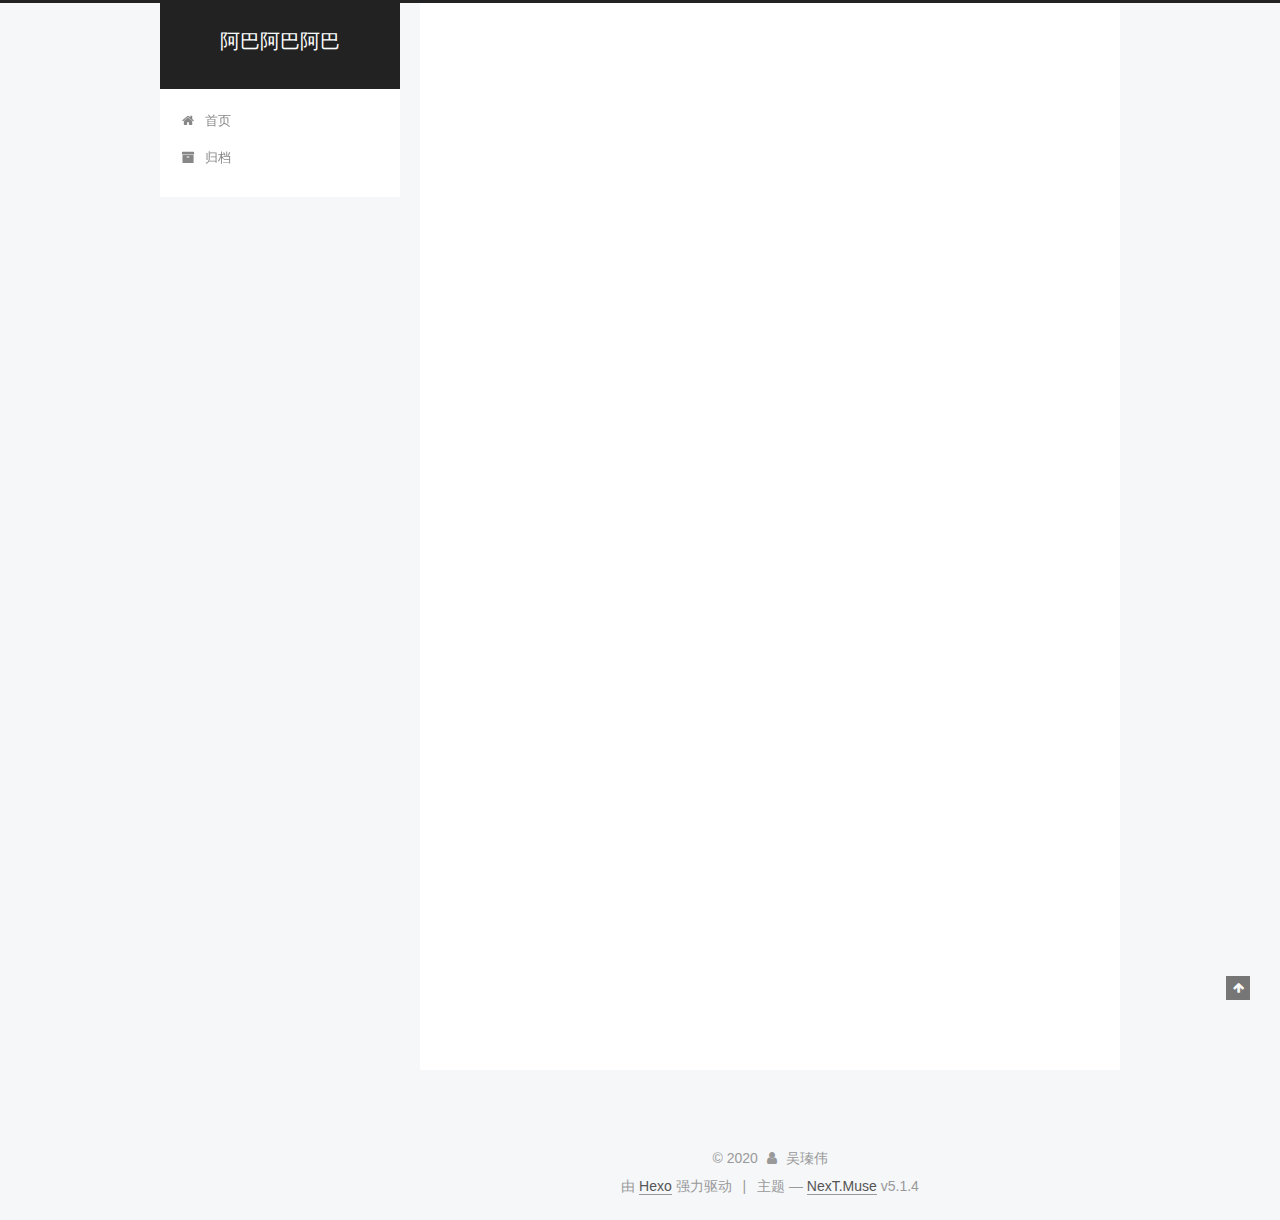
<file: index.html>
<!DOCTYPE html>



  


<html class="theme-next muse use-motion" lang="zh-Hans">
<head>
  <meta charset="UTF-8"/>
<meta http-equiv="X-UA-Compatible" content="IE=edge" />
<meta name="viewport" content="width=device-width, initial-scale=1, maximum-scale=1"/>
<meta name="theme-color" content="#222">









<meta http-equiv="Cache-Control" content="no-transform" />
<meta http-equiv="Cache-Control" content="no-siteapp" />
















  
  
  <link href="/lib/fancybox/source/jquery.fancybox.css?v=2.1.5" rel="stylesheet" type="text/css" />







<link href="/lib/font-awesome/css/font-awesome.min.css?v=4.6.2" rel="stylesheet" type="text/css" />

<link href="/css/main.css?v=5.1.4" rel="stylesheet" type="text/css" />


  <link rel="apple-touch-icon" sizes="180x180" href="/images/apple-touch-icon-next.png?v=5.1.4">


  <link rel="icon" type="image/png" sizes="32x32" href="/images/favicon-32x32-next.png?v=5.1.4">


  <link rel="icon" type="image/png" sizes="16x16" href="/images/favicon-16x16-next.png?v=5.1.4">


  <link rel="mask-icon" href="/images/logo.svg?v=5.1.4" color="#222">





  <meta name="keywords" content="Hexo, NexT" />










<meta property="og:type" content="website">
<meta property="og:title" content="阿巴阿巴阿巴">
<meta property="og:url" content="http://example.com/index.html">
<meta property="og:site_name" content="阿巴阿巴阿巴">
<meta property="og:locale">
<meta property="article:author" content="吴瑧伟">
<meta name="twitter:card" content="summary">



<script type="text/javascript" id="hexo.configurations">
  var NexT = window.NexT || {};
  var CONFIG = {
    root: '',
    scheme: 'Muse',
    version: '5.1.4',
    sidebar: {"position":"left","display":"post","offset":12,"b2t":false,"scrollpercent":false,"onmobile":false},
    fancybox: true,
    tabs: true,
    motion: {"enable":true,"async":false,"transition":{"post_block":"fadeIn","post_header":"slideDownIn","post_body":"slideDownIn","coll_header":"slideLeftIn","sidebar":"slideUpIn"}},
    duoshuo: {
      userId: '0',
      author: '博主'
    },
    algolia: {
      applicationID: '',
      apiKey: '',
      indexName: '',
      hits: {"per_page":10},
      labels: {"input_placeholder":"Search for Posts","hits_empty":"We didn't find any results for the search: ${query}","hits_stats":"${hits} results found in ${time} ms"}
    }
  };
</script>



  <link rel="canonical" href="http://example.com/"/>





  <title>阿巴阿巴阿巴</title>
  








<meta name="generator" content="Hexo 5.2.0"></head>

<body itemscope itemtype="http://schema.org/WebPage" lang="zh-Hans">

  
  
    
  

  <div class="container sidebar-position-left 
  page-home">
    <div class="headband"></div>

    <header id="header" class="header" itemscope itemtype="http://schema.org/WPHeader">
      <div class="header-inner"><div class="site-brand-wrapper">
  <div class="site-meta ">
    

    <div class="custom-logo-site-title">
      <a href="/"  class="brand" rel="start">
        <span class="logo-line-before"><i></i></span>
        <span class="site-title">阿巴阿巴阿巴</span>
        <span class="logo-line-after"><i></i></span>
      </a>
    </div>
      
        <p class="site-subtitle"></p>
      
  </div>

  <div class="site-nav-toggle">
    <button>
      <span class="btn-bar"></span>
      <span class="btn-bar"></span>
      <span class="btn-bar"></span>
    </button>
  </div>
</div>

<nav class="site-nav">
  

  
    <ul id="menu" class="menu">
      
        
        <li class="menu-item menu-item-home">
          <a href="/%20" rel="section">
            
              <i class="menu-item-icon fa fa-fw fa-home"></i> <br />
            
            首页
          </a>
        </li>
      
        
        <li class="menu-item menu-item-archives">
          <a href="/archives/%20" rel="section">
            
              <i class="menu-item-icon fa fa-fw fa-archive"></i> <br />
            
            归档
          </a>
        </li>
      

      
    </ul>
  

  
</nav>



 </div>
    </header>

    <main id="main" class="main">
      <div class="main-inner">
        <div class="content-wrap">
          <div id="content" class="content">
            
  <section id="posts" class="posts-expand">
    
      

  

  
  
  

  <article class="post post-type-normal" itemscope itemtype="http://schema.org/Article">
  
  
  
  <div class="post-block">
    <link itemprop="mainEntityOfPage" href="http://example.com/2020/11/05/hello-world/">

    <span hidden itemprop="author" itemscope itemtype="http://schema.org/Person">
      <meta itemprop="name" content="">
      <meta itemprop="description" content="">
      <meta itemprop="image" content="/images/avatar.gif">
    </span>

    <span hidden itemprop="publisher" itemscope itemtype="http://schema.org/Organization">
      <meta itemprop="name" content="阿巴阿巴阿巴">
    </span>

    
      <header class="post-header">

        
        
          <h1 class="post-title" itemprop="name headline">
                
                <a class="post-title-link" href="/2020/11/05/hello-world/" itemprop="url">Hello World</a></h1>
        

        <div class="post-meta">
          <span class="post-time">
            
              <span class="post-meta-item-icon">
                <i class="fa fa-calendar-o"></i>
              </span>
              
                <span class="post-meta-item-text">发表于</span>
              
              <time title="创建于" itemprop="dateCreated datePublished" datetime="2020-11-05T15:32:35+08:00">
                2020-11-05
              </time>
            

            

            
          </span>

          

          
            
          

          
          

          

          

          

        </div>
      </header>
    

    
    
    
    <div class="post-body" itemprop="articleBody">

      
      

      
        
          
            <p>Welcome to <a target="_blank" rel="noopener" href="https://hexo.io/">Hexo</a>! This is your very first post. Check <a target="_blank" rel="noopener" href="https://hexo.io/docs/">documentation</a> for more info. If you get any problems when using Hexo, you can find the answer in <a target="_blank" rel="noopener" href="https://hexo.io/docs/troubleshooting.html">troubleshooting</a> or you can ask me on <a target="_blank" rel="noopener" href="https://github.com/hexojs/hexo/issues">GitHub</a>.</p>
<h2 id="Quick-Start"><a href="#Quick-Start" class="headerlink" title="Quick Start"></a>Quick Start</h2><h3 id="Create-a-new-post"><a href="#Create-a-new-post" class="headerlink" title="Create a new post"></a>Create a new post</h3><figure class="highlight bash"><table><tr><td class="gutter"><pre><span class="line">1</span><br></pre></td><td class="code"><pre><span class="line">$ hexo new <span class="string">&quot;My New Post&quot;</span></span><br></pre></td></tr></table></figure>

<p>More info: <a target="_blank" rel="noopener" href="https://hexo.io/docs/writing.html">Writing</a></p>
<h3 id="Run-server"><a href="#Run-server" class="headerlink" title="Run server"></a>Run server</h3><figure class="highlight bash"><table><tr><td class="gutter"><pre><span class="line">1</span><br></pre></td><td class="code"><pre><span class="line">$ hexo server</span><br></pre></td></tr></table></figure>

<p>More info: <a target="_blank" rel="noopener" href="https://hexo.io/docs/server.html">Server</a></p>
<h3 id="Generate-static-files"><a href="#Generate-static-files" class="headerlink" title="Generate static files"></a>Generate static files</h3><figure class="highlight bash"><table><tr><td class="gutter"><pre><span class="line">1</span><br></pre></td><td class="code"><pre><span class="line">$ hexo generate</span><br></pre></td></tr></table></figure>

<p>More info: <a target="_blank" rel="noopener" href="https://hexo.io/docs/generating.html">Generating</a></p>
<h3 id="Deploy-to-remote-sites"><a href="#Deploy-to-remote-sites" class="headerlink" title="Deploy to remote sites"></a>Deploy to remote sites</h3><figure class="highlight bash"><table><tr><td class="gutter"><pre><span class="line">1</span><br></pre></td><td class="code"><pre><span class="line">$ hexo deploy</span><br></pre></td></tr></table></figure>

<p>More info: <a target="_blank" rel="noopener" href="https://hexo.io/docs/one-command-deployment.html">Deployment</a></p>

          
        
      
    </div>
    
    
    

    

    

    

    <footer class="post-footer">
      

      

      

      
      
        <div class="post-eof"></div>
      
    </footer>
  </div>
  
  
  
  </article>


    
  </section>

  


          </div>
          


          

        </div>
        
          
  
  <div class="sidebar-toggle">
    <div class="sidebar-toggle-line-wrap">
      <span class="sidebar-toggle-line sidebar-toggle-line-first"></span>
      <span class="sidebar-toggle-line sidebar-toggle-line-middle"></span>
      <span class="sidebar-toggle-line sidebar-toggle-line-last"></span>
    </div>
  </div>

  <aside id="sidebar" class="sidebar">
    
    <div class="sidebar-inner">

      

      

      <section class="site-overview-wrap sidebar-panel sidebar-panel-active">
        <div class="site-overview">
          <div class="site-author motion-element" itemprop="author" itemscope itemtype="http://schema.org/Person">
            
              <p class="site-author-name" itemprop="name"></p>
              <p class="site-description motion-element" itemprop="description"></p>
          </div>

          <nav class="site-state motion-element">

            
              <div class="site-state-item site-state-posts">
              
                <a href="/archives/%20%7C%7C%20archive">
              
                  <span class="site-state-item-count">1</span>
                  <span class="site-state-item-name">日志</span>
                </a>
              </div>
            

            

            

          </nav>

          

          

          
          

          
          

          

        </div>
      </section>

      

      

    </div>
  </aside>


        
      </div>
    </main>

    <footer id="footer" class="footer">
      <div class="footer-inner">
        <div class="copyright">&copy; <span itemprop="copyrightYear">2020</span>
  <span class="with-love">
    <i class="fa fa-user"></i>
  </span>
  <span class="author" itemprop="copyrightHolder">吴瑧伟</span>

  
</div>


  <div class="powered-by">由 <a class="theme-link" target="_blank" href="https://hexo.io">Hexo</a> 强力驱动</div>



  <span class="post-meta-divider">|</span>



  <div class="theme-info">主题 &mdash; <a class="theme-link" target="_blank" href="https://github.com/iissnan/hexo-theme-next">NexT.Muse</a> v5.1.4</div>




        







        
      </div>
    </footer>

    
      <div class="back-to-top">
        <i class="fa fa-arrow-up"></i>
        
      </div>
    

    

  </div>

  

<script type="text/javascript">
  if (Object.prototype.toString.call(window.Promise) !== '[object Function]') {
    window.Promise = null;
  }
</script>









  












  
  
    <script type="text/javascript" src="/lib/jquery/index.js?v=2.1.3"></script>
  

  
  
    <script type="text/javascript" src="/lib/fastclick/lib/fastclick.min.js?v=1.0.6"></script>
  

  
  
    <script type="text/javascript" src="/lib/jquery_lazyload/jquery.lazyload.js?v=1.9.7"></script>
  

  
  
    <script type="text/javascript" src="/lib/velocity/velocity.min.js?v=1.2.1"></script>
  

  
  
    <script type="text/javascript" src="/lib/velocity/velocity.ui.min.js?v=1.2.1"></script>
  

  
  
    <script type="text/javascript" src="/lib/fancybox/source/jquery.fancybox.pack.js?v=2.1.5"></script>
  


  


  <script type="text/javascript" src="/js/src/utils.js?v=5.1.4"></script>

  <script type="text/javascript" src="/js/src/motion.js?v=5.1.4"></script>



  
  

  

  


  <script type="text/javascript" src="/js/src/bootstrap.js?v=5.1.4"></script>



  


  




	





  





  












  





  

  

  

  
  

  

  

  

</body>
</html>
</file>
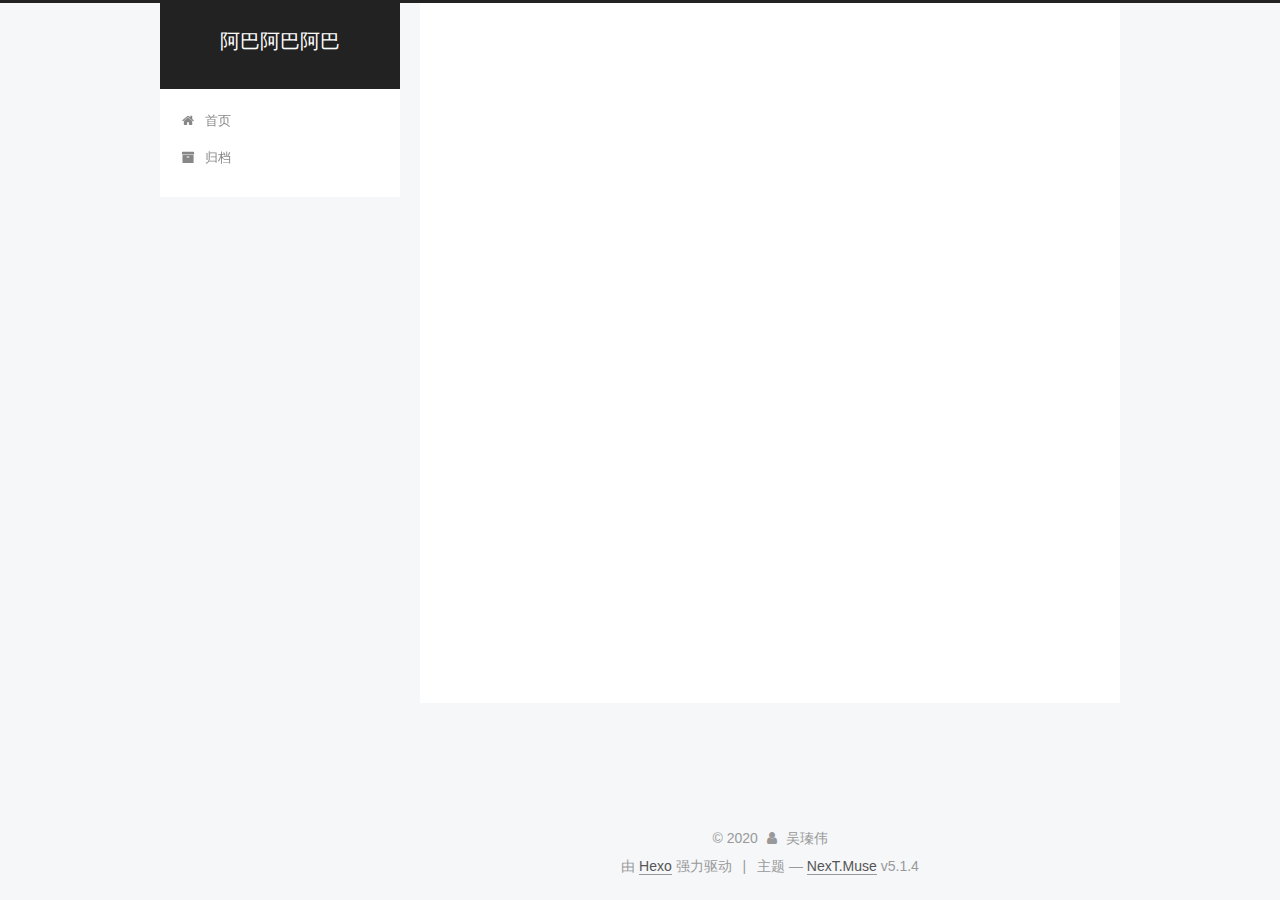
<file: archives/index.html>
<!DOCTYPE html>



  


<html class="theme-next muse use-motion" lang="zh-Hans">
<head>
  <meta charset="UTF-8"/>
<meta http-equiv="X-UA-Compatible" content="IE=edge" />
<meta name="viewport" content="width=device-width, initial-scale=1, maximum-scale=1"/>
<meta name="theme-color" content="#222">









<meta http-equiv="Cache-Control" content="no-transform" />
<meta http-equiv="Cache-Control" content="no-siteapp" />
















  
  
  <link href="/lib/fancybox/source/jquery.fancybox.css?v=2.1.5" rel="stylesheet" type="text/css" />







<link href="/lib/font-awesome/css/font-awesome.min.css?v=4.6.2" rel="stylesheet" type="text/css" />

<link href="/css/main.css?v=5.1.4" rel="stylesheet" type="text/css" />


  <link rel="apple-touch-icon" sizes="180x180" href="/images/apple-touch-icon-next.png?v=5.1.4">


  <link rel="icon" type="image/png" sizes="32x32" href="/images/favicon-32x32-next.png?v=5.1.4">


  <link rel="icon" type="image/png" sizes="16x16" href="/images/favicon-16x16-next.png?v=5.1.4">


  <link rel="mask-icon" href="/images/logo.svg?v=5.1.4" color="#222">





  <meta name="keywords" content="Hexo, NexT" />










<meta property="og:type" content="website">
<meta property="og:title" content="阿巴阿巴阿巴">
<meta property="og:url" content="http://example.com/archives/index.html">
<meta property="og:site_name" content="阿巴阿巴阿巴">
<meta property="og:locale">
<meta property="article:author" content="吴瑧伟">
<meta name="twitter:card" content="summary">



<script type="text/javascript" id="hexo.configurations">
  var NexT = window.NexT || {};
  var CONFIG = {
    root: '',
    scheme: 'Muse',
    version: '5.1.4',
    sidebar: {"position":"left","display":"post","offset":12,"b2t":false,"scrollpercent":false,"onmobile":false},
    fancybox: true,
    tabs: true,
    motion: {"enable":true,"async":false,"transition":{"post_block":"fadeIn","post_header":"slideDownIn","post_body":"slideDownIn","coll_header":"slideLeftIn","sidebar":"slideUpIn"}},
    duoshuo: {
      userId: '0',
      author: '博主'
    },
    algolia: {
      applicationID: '',
      apiKey: '',
      indexName: '',
      hits: {"per_page":10},
      labels: {"input_placeholder":"Search for Posts","hits_empty":"We didn't find any results for the search: ${query}","hits_stats":"${hits} results found in ${time} ms"}
    }
  };
</script>



  <link rel="canonical" href="http://example.com/archives/"/>





  <title>归档 | 阿巴阿巴阿巴</title>
  








<meta name="generator" content="Hexo 5.2.0"></head>

<body itemscope itemtype="http://schema.org/WebPage" lang="zh-Hans">

  
  
    
  

  <div class="container sidebar-position-left page-archive">
    <div class="headband"></div>

    <header id="header" class="header" itemscope itemtype="http://schema.org/WPHeader">
      <div class="header-inner"><div class="site-brand-wrapper">
  <div class="site-meta ">
    

    <div class="custom-logo-site-title">
      <a href="/"  class="brand" rel="start">
        <span class="logo-line-before"><i></i></span>
        <span class="site-title">阿巴阿巴阿巴</span>
        <span class="logo-line-after"><i></i></span>
      </a>
    </div>
      
        <p class="site-subtitle"></p>
      
  </div>

  <div class="site-nav-toggle">
    <button>
      <span class="btn-bar"></span>
      <span class="btn-bar"></span>
      <span class="btn-bar"></span>
    </button>
  </div>
</div>

<nav class="site-nav">
  

  
    <ul id="menu" class="menu">
      
        
        <li class="menu-item menu-item-home">
          <a href="/%20" rel="section">
            
              <i class="menu-item-icon fa fa-fw fa-home"></i> <br />
            
            首页
          </a>
        </li>
      
        
        <li class="menu-item menu-item-archives">
          <a href="/archives/%20" rel="section">
            
              <i class="menu-item-icon fa fa-fw fa-archive"></i> <br />
            
            归档
          </a>
        </li>
      

      
    </ul>
  

  
</nav>



 </div>
    </header>

    <main id="main" class="main">
      <div class="main-inner">
        <div class="content-wrap">
          <div id="content" class="content">
            

  
  
  
  <div class="post-block archive">
    <div id="posts" class="posts-collapse">
      <span class="archive-move-on"></span>

      <span class="archive-page-counter">
        
        
        
          
        
        嗯..! 目前共计 1 篇日志。 继续努力。
      </span>

      

        
        
        

        
          
          <div class="collection-title">
            <h1 class="archive-year" id="archive-year-2020">2020</h1>
          </div>
        
        

        

  <article class="post post-type-normal" itemscope itemtype="http://schema.org/Article">
    <header class="post-header">

      <h2 class="post-title">
        
            <a class="post-title-link" href="/2020/11/05/hello-world/" itemprop="url">
              
                <span itemprop="name">Hello World</span>
              
            </a>
        
      </h2>

      <div class="post-meta">
        <time class="post-time" itemprop="dateCreated"
              datetime="2020-11-05T15:32:35+08:00"
              content="2020-11-05" >
          11-05
        </time>
      </div>

    </header>
  </article>



      

    </div>
  </div>
  
  
  

  



          </div>
          


          

        </div>
        
          
  
  <div class="sidebar-toggle">
    <div class="sidebar-toggle-line-wrap">
      <span class="sidebar-toggle-line sidebar-toggle-line-first"></span>
      <span class="sidebar-toggle-line sidebar-toggle-line-middle"></span>
      <span class="sidebar-toggle-line sidebar-toggle-line-last"></span>
    </div>
  </div>

  <aside id="sidebar" class="sidebar">
    
    <div class="sidebar-inner">

      

      

      <section class="site-overview-wrap sidebar-panel sidebar-panel-active">
        <div class="site-overview">
          <div class="site-author motion-element" itemprop="author" itemscope itemtype="http://schema.org/Person">
            
              <p class="site-author-name" itemprop="name"></p>
              <p class="site-description motion-element" itemprop="description"></p>
          </div>

          <nav class="site-state motion-element">

            
              <div class="site-state-item site-state-posts">
              
                <a href="/archives/%20%7C%7C%20archive">
              
                  <span class="site-state-item-count">1</span>
                  <span class="site-state-item-name">日志</span>
                </a>
              </div>
            

            

            

          </nav>

          

          

          
          

          
          

          

        </div>
      </section>

      

      

    </div>
  </aside>


        
      </div>
    </main>

    <footer id="footer" class="footer">
      <div class="footer-inner">
        <div class="copyright">&copy; <span itemprop="copyrightYear">2020</span>
  <span class="with-love">
    <i class="fa fa-user"></i>
  </span>
  <span class="author" itemprop="copyrightHolder">吴瑧伟</span>

  
</div>


  <div class="powered-by">由 <a class="theme-link" target="_blank" href="https://hexo.io">Hexo</a> 强力驱动</div>



  <span class="post-meta-divider">|</span>



  <div class="theme-info">主题 &mdash; <a class="theme-link" target="_blank" href="https://github.com/iissnan/hexo-theme-next">NexT.Muse</a> v5.1.4</div>




        







        
      </div>
    </footer>

    
      <div class="back-to-top">
        <i class="fa fa-arrow-up"></i>
        
      </div>
    

    

  </div>

  

<script type="text/javascript">
  if (Object.prototype.toString.call(window.Promise) !== '[object Function]') {
    window.Promise = null;
  }
</script>









  












  
  
    <script type="text/javascript" src="/lib/jquery/index.js?v=2.1.3"></script>
  

  
  
    <script type="text/javascript" src="/lib/fastclick/lib/fastclick.min.js?v=1.0.6"></script>
  

  
  
    <script type="text/javascript" src="/lib/jquery_lazyload/jquery.lazyload.js?v=1.9.7"></script>
  

  
  
    <script type="text/javascript" src="/lib/velocity/velocity.min.js?v=1.2.1"></script>
  

  
  
    <script type="text/javascript" src="/lib/velocity/velocity.ui.min.js?v=1.2.1"></script>
  

  
  
    <script type="text/javascript" src="/lib/fancybox/source/jquery.fancybox.pack.js?v=2.1.5"></script>
  


  


  <script type="text/javascript" src="/js/src/utils.js?v=5.1.4"></script>

  <script type="text/javascript" src="/js/src/motion.js?v=5.1.4"></script>



  
  

  

  


  <script type="text/javascript" src="/js/src/bootstrap.js?v=5.1.4"></script>



  


  




	





  





  












  





  

  

  

  
  

  

  

  

</body>
</html>
</file>
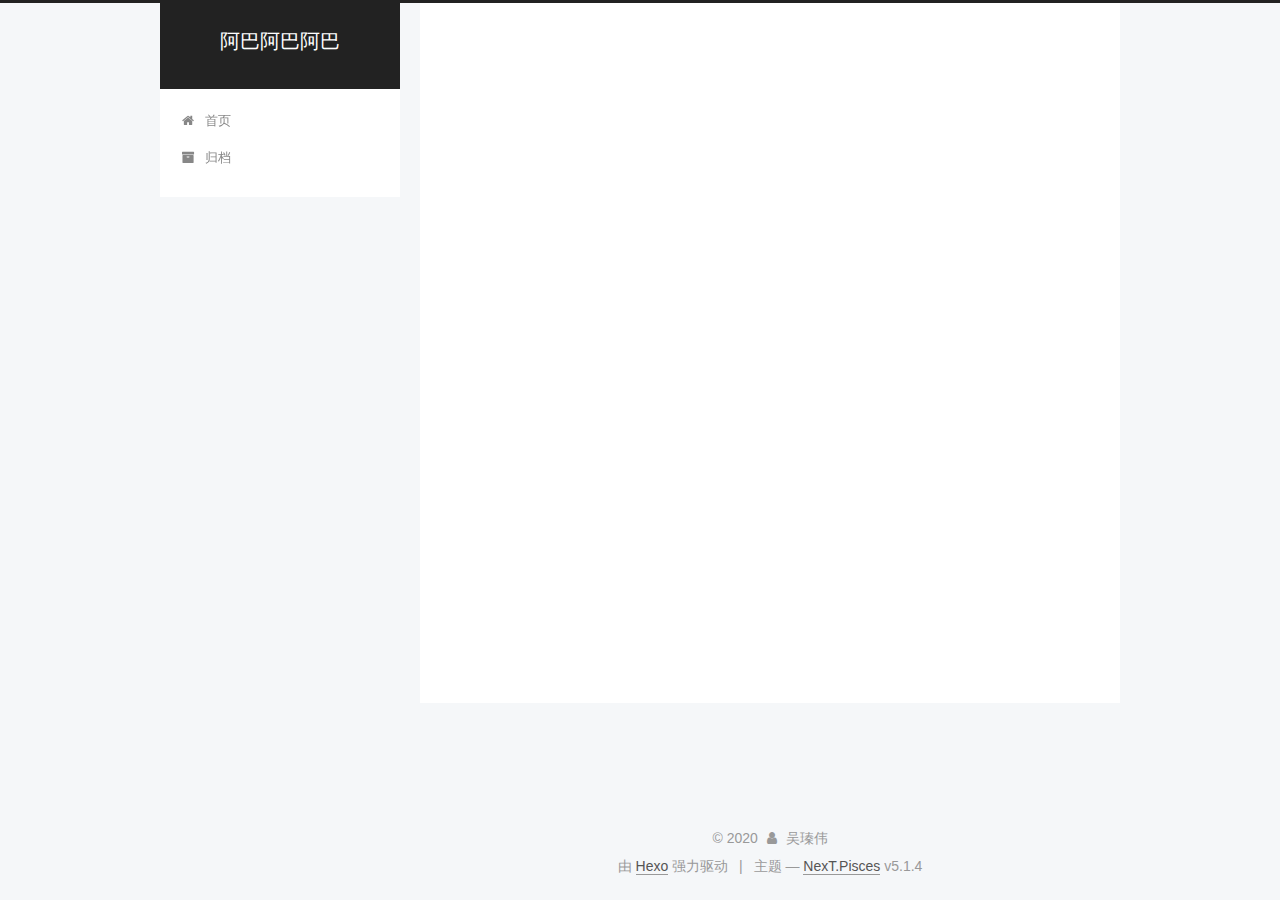
<file: archives/2020/index.html>
<!DOCTYPE html>



  


<html class="theme-next pisces use-motion" lang="zh-Hans">
<head>
  <meta charset="UTF-8"/>
<meta http-equiv="X-UA-Compatible" content="IE=edge" />
<meta name="viewport" content="width=device-width, initial-scale=1, maximum-scale=1"/>
<meta name="theme-color" content="#222">









<meta http-equiv="Cache-Control" content="no-transform" />
<meta http-equiv="Cache-Control" content="no-siteapp" />
















  
  
  <link href="/lib/fancybox/source/jquery.fancybox.css?v=2.1.5" rel="stylesheet" type="text/css" />







<link href="/lib/font-awesome/css/font-awesome.min.css?v=4.6.2" rel="stylesheet" type="text/css" />

<link href="/css/main.css?v=5.1.4" rel="stylesheet" type="text/css" />


  <link rel="apple-touch-icon" sizes="180x180" href="/images/apple-touch-icon-next.png?v=5.1.4">


  <link rel="icon" type="image/png" sizes="32x32" href="/images/favicon-32x32-next.png?v=5.1.4">


  <link rel="icon" type="image/png" sizes="16x16" href="/images/favicon-16x16-next.png?v=5.1.4">


  <link rel="mask-icon" href="/images/logo.svg?v=5.1.4" color="#222">





  <meta name="keywords" content="Hexo, NexT" />










<meta property="og:type" content="website">
<meta property="og:title" content="阿巴阿巴阿巴">
<meta property="og:url" content="http://example.com/archives/2020/index.html">
<meta property="og:site_name" content="阿巴阿巴阿巴">
<meta property="og:locale">
<meta property="article:author" content="吴瑧伟">
<meta name="twitter:card" content="summary">



<script type="text/javascript" id="hexo.configurations">
  var NexT = window.NexT || {};
  var CONFIG = {
    root: '',
    scheme: 'Pisces',
    version: '5.1.4',
    sidebar: {"position":"left","display":"post","offset":12,"b2t":false,"scrollpercent":false,"onmobile":false},
    fancybox: true,
    tabs: true,
    motion: {"enable":true,"async":false,"transition":{"post_block":"fadeIn","post_header":"slideDownIn","post_body":"slideDownIn","coll_header":"slideLeftIn","sidebar":"slideUpIn"}},
    duoshuo: {
      userId: '0',
      author: '博主'
    },
    algolia: {
      applicationID: '',
      apiKey: '',
      indexName: '',
      hits: {"per_page":10},
      labels: {"input_placeholder":"Search for Posts","hits_empty":"We didn't find any results for the search: ${query}","hits_stats":"${hits} results found in ${time} ms"}
    }
  };
</script>



  <link rel="canonical" href="http://example.com/archives/2020/"/>





  <title>归档 | 阿巴阿巴阿巴</title>
  








<meta name="generator" content="Hexo 5.2.0"></head>

<body itemscope itemtype="http://schema.org/WebPage" lang="zh-Hans">

  
  
    
  

  <div class="container sidebar-position-left page-archive">
    <div class="headband"></div>

    <header id="header" class="header" itemscope itemtype="http://schema.org/WPHeader">
      <div class="header-inner"><div class="site-brand-wrapper">
  <div class="site-meta ">
    

    <div class="custom-logo-site-title">
      <a href="/"  class="brand" rel="start">
        <span class="logo-line-before"><i></i></span>
        <span class="site-title">阿巴阿巴阿巴</span>
        <span class="logo-line-after"><i></i></span>
      </a>
    </div>
      
        <p class="site-subtitle"></p>
      
  </div>

  <div class="site-nav-toggle">
    <button>
      <span class="btn-bar"></span>
      <span class="btn-bar"></span>
      <span class="btn-bar"></span>
    </button>
  </div>
</div>

<nav class="site-nav">
  

  
    <ul id="menu" class="menu">
      
        
        <li class="menu-item menu-item-home">
          <a href="/%20" rel="section">
            
              <i class="menu-item-icon fa fa-fw fa-home"></i> <br />
            
            首页
          </a>
        </li>
      
        
        <li class="menu-item menu-item-archives">
          <a href="/archives/%20" rel="section">
            
              <i class="menu-item-icon fa fa-fw fa-archive"></i> <br />
            
            归档
          </a>
        </li>
      

      
    </ul>
  

  
</nav>



 </div>
    </header>

    <main id="main" class="main">
      <div class="main-inner">
        <div class="content-wrap">
          <div id="content" class="content">
            

  
  
  
  <div class="post-block archive">
    <div id="posts" class="posts-collapse">
      <span class="archive-move-on"></span>

      <span class="archive-page-counter">
        
        
        
          
        
        嗯..! 目前共计 2 篇日志。 继续努力。
      </span>

      

        
        
        

        
          
          <div class="collection-title">
            <h1 class="archive-year" id="archive-year-2020">2020</h1>
          </div>
        
        

        

  <article class="post post-type-normal" itemscope itemtype="http://schema.org/Article">
    <header class="post-header">

      <h2 class="post-title">
        
            <a class="post-title-link" href="/2020/11/05/hello-world/" itemprop="url">
              
                <span itemprop="name">Hello World</span>
              
            </a>
        
      </h2>

      <div class="post-meta">
        <time class="post-time" itemprop="dateCreated"
              datetime="2020-11-05T15:32:35+08:00"
              content="2020-11-05" >
          11-05
        </time>
      </div>

    </header>
  </article>



      

        
        
        

        
        

        

  <article class="post post-type-normal" itemscope itemtype="http://schema.org/Article">
    <header class="post-header">

      <h2 class="post-title">
        
            <a class="post-title-link" href="/2020/05/15/%E5%B0%8F%E7%A8%8B%E5%BA%8F/" itemprop="url">
              
                <span itemprop="name">未命名</span>
              
            </a>
        
      </h2>

      <div class="post-meta">
        <time class="post-time" itemprop="dateCreated"
              datetime="2020-05-15T11:37:05+08:00"
              content="2020-05-15" >
          05-15
        </time>
      </div>

    </header>
  </article>



      

    </div>
  </div>
  
  
  

  



          </div>
          


          

        </div>
        
          
  
  <div class="sidebar-toggle">
    <div class="sidebar-toggle-line-wrap">
      <span class="sidebar-toggle-line sidebar-toggle-line-first"></span>
      <span class="sidebar-toggle-line sidebar-toggle-line-middle"></span>
      <span class="sidebar-toggle-line sidebar-toggle-line-last"></span>
    </div>
  </div>

  <aside id="sidebar" class="sidebar">
    
    <div class="sidebar-inner">

      

      

      <section class="site-overview-wrap sidebar-panel sidebar-panel-active">
        <div class="site-overview">
          <div class="site-author motion-element" itemprop="author" itemscope itemtype="http://schema.org/Person">
            
              <p class="site-author-name" itemprop="name"></p>
              <p class="site-description motion-element" itemprop="description"></p>
          </div>

          <nav class="site-state motion-element">

            
              <div class="site-state-item site-state-posts">
              
                <a href="/archives/%20%7C%7C%20archive">
              
                  <span class="site-state-item-count">2</span>
                  <span class="site-state-item-name">日志</span>
                </a>
              </div>
            

            

            

          </nav>

          

          

          
          

          
          

          

        </div>
      </section>

      

      

    </div>
  </aside>


        
      </div>
    </main>

    <footer id="footer" class="footer">
      <div class="footer-inner">
        <div class="copyright">&copy; <span itemprop="copyrightYear">2020</span>
  <span class="with-love">
    <i class="fa fa-user"></i>
  </span>
  <span class="author" itemprop="copyrightHolder">吴瑧伟</span>

  
</div>


  <div class="powered-by">由 <a class="theme-link" target="_blank" href="https://hexo.io">Hexo</a> 强力驱动</div>



  <span class="post-meta-divider">|</span>



  <div class="theme-info">主题 &mdash; <a class="theme-link" target="_blank" href="https://github.com/iissnan/hexo-theme-next">NexT.Pisces</a> v5.1.4</div>




        







        
      </div>
    </footer>

    
      <div class="back-to-top">
        <i class="fa fa-arrow-up"></i>
        
      </div>
    

    

  </div>

  

<script type="text/javascript">
  if (Object.prototype.toString.call(window.Promise) !== '[object Function]') {
    window.Promise = null;
  }
</script>









  












  
  
    <script type="text/javascript" src="/lib/jquery/index.js?v=2.1.3"></script>
  

  
  
    <script type="text/javascript" src="/lib/fastclick/lib/fastclick.min.js?v=1.0.6"></script>
  

  
  
    <script type="text/javascript" src="/lib/jquery_lazyload/jquery.lazyload.js?v=1.9.7"></script>
  

  
  
    <script type="text/javascript" src="/lib/velocity/velocity.min.js?v=1.2.1"></script>
  

  
  
    <script type="text/javascript" src="/lib/velocity/velocity.ui.min.js?v=1.2.1"></script>
  

  
  
    <script type="text/javascript" src="/lib/fancybox/source/jquery.fancybox.pack.js?v=2.1.5"></script>
  


  


  <script type="text/javascript" src="/js/src/utils.js?v=5.1.4"></script>

  <script type="text/javascript" src="/js/src/motion.js?v=5.1.4"></script>



  
  


  <script type="text/javascript" src="/js/src/affix.js?v=5.1.4"></script>

  <script type="text/javascript" src="/js/src/schemes/pisces.js?v=5.1.4"></script>



  

  


  <script type="text/javascript" src="/js/src/bootstrap.js?v=5.1.4"></script>



  


  




	





  





  












  





  

  

  

  
  

  

  

  

</body>
</html>
</file>
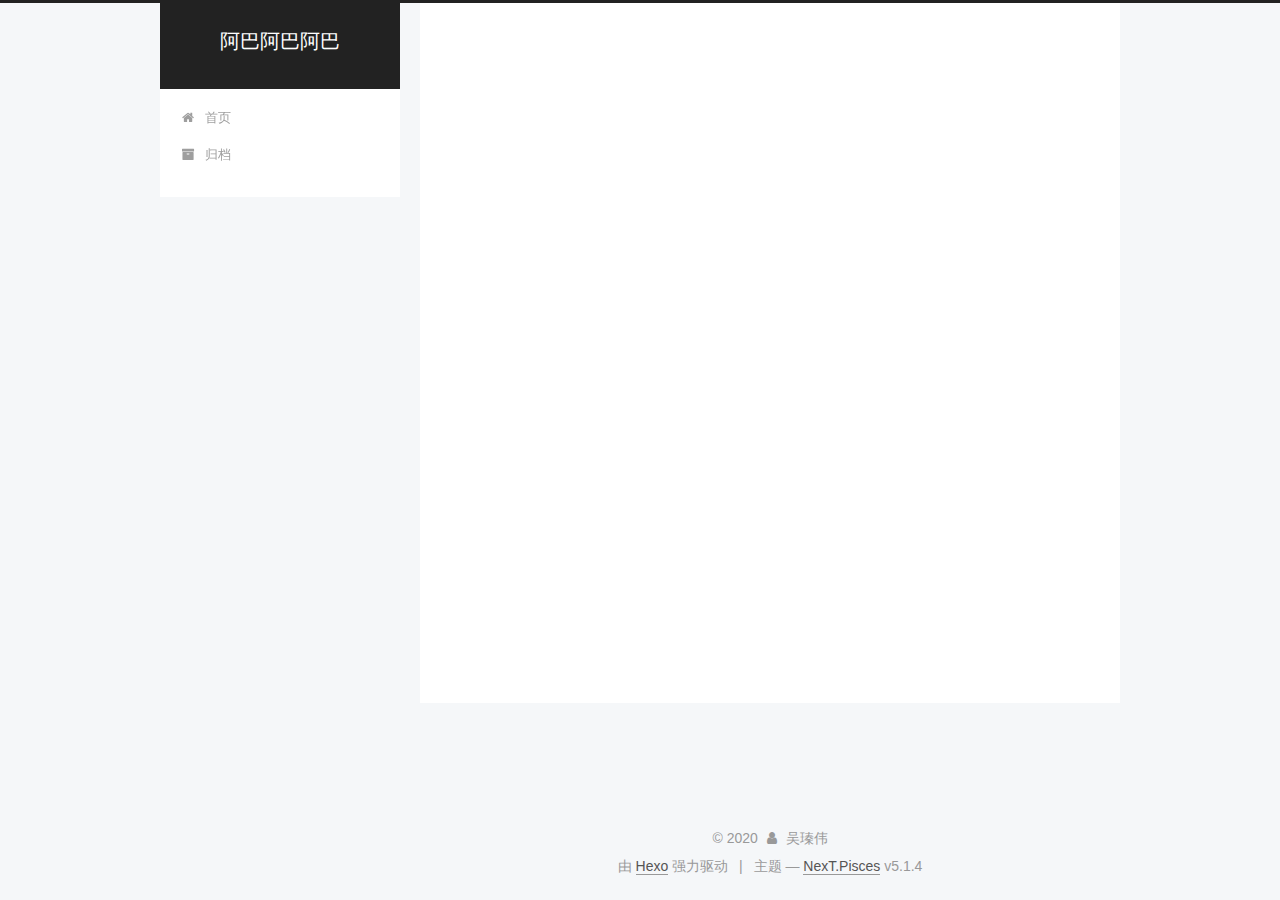
<file: archives/2020/05/index.html>
<!DOCTYPE html>



  


<html class="theme-next pisces use-motion" lang="zh-Hans">
<head>
  <meta charset="UTF-8"/>
<meta http-equiv="X-UA-Compatible" content="IE=edge" />
<meta name="viewport" content="width=device-width, initial-scale=1, maximum-scale=1"/>
<meta name="theme-color" content="#222">









<meta http-equiv="Cache-Control" content="no-transform" />
<meta http-equiv="Cache-Control" content="no-siteapp" />
















  
  
  <link href="/lib/fancybox/source/jquery.fancybox.css?v=2.1.5" rel="stylesheet" type="text/css" />







<link href="/lib/font-awesome/css/font-awesome.min.css?v=4.6.2" rel="stylesheet" type="text/css" />

<link href="/css/main.css?v=5.1.4" rel="stylesheet" type="text/css" />


  <link rel="apple-touch-icon" sizes="180x180" href="/images/apple-touch-icon-next.png?v=5.1.4">


  <link rel="icon" type="image/png" sizes="32x32" href="/images/favicon-32x32-next.png?v=5.1.4">


  <link rel="icon" type="image/png" sizes="16x16" href="/images/favicon-16x16-next.png?v=5.1.4">


  <link rel="mask-icon" href="/images/logo.svg?v=5.1.4" color="#222">





  <meta name="keywords" content="Hexo, NexT" />










<meta property="og:type" content="website">
<meta property="og:title" content="阿巴阿巴阿巴">
<meta property="og:url" content="http://example.com/archives/2020/05/index.html">
<meta property="og:site_name" content="阿巴阿巴阿巴">
<meta property="og:locale">
<meta property="article:author" content="吴瑧伟">
<meta name="twitter:card" content="summary">



<script type="text/javascript" id="hexo.configurations">
  var NexT = window.NexT || {};
  var CONFIG = {
    root: '',
    scheme: 'Pisces',
    version: '5.1.4',
    sidebar: {"position":"left","display":"post","offset":12,"b2t":false,"scrollpercent":false,"onmobile":false},
    fancybox: true,
    tabs: true,
    motion: {"enable":true,"async":false,"transition":{"post_block":"fadeIn","post_header":"slideDownIn","post_body":"slideDownIn","coll_header":"slideLeftIn","sidebar":"slideUpIn"}},
    duoshuo: {
      userId: '0',
      author: '博主'
    },
    algolia: {
      applicationID: '',
      apiKey: '',
      indexName: '',
      hits: {"per_page":10},
      labels: {"input_placeholder":"Search for Posts","hits_empty":"We didn't find any results for the search: ${query}","hits_stats":"${hits} results found in ${time} ms"}
    }
  };
</script>



  <link rel="canonical" href="http://example.com/archives/2020/05/"/>





  <title>归档 | 阿巴阿巴阿巴</title>
  








<meta name="generator" content="Hexo 5.2.0"></head>

<body itemscope itemtype="http://schema.org/WebPage" lang="zh-Hans">

  
  
    
  

  <div class="container sidebar-position-left page-archive">
    <div class="headband"></div>

    <header id="header" class="header" itemscope itemtype="http://schema.org/WPHeader">
      <div class="header-inner"><div class="site-brand-wrapper">
  <div class="site-meta ">
    

    <div class="custom-logo-site-title">
      <a href="/"  class="brand" rel="start">
        <span class="logo-line-before"><i></i></span>
        <span class="site-title">阿巴阿巴阿巴</span>
        <span class="logo-line-after"><i></i></span>
      </a>
    </div>
      
        <p class="site-subtitle"></p>
      
  </div>

  <div class="site-nav-toggle">
    <button>
      <span class="btn-bar"></span>
      <span class="btn-bar"></span>
      <span class="btn-bar"></span>
    </button>
  </div>
</div>

<nav class="site-nav">
  

  
    <ul id="menu" class="menu">
      
        
        <li class="menu-item menu-item-home">
          <a href="/%20" rel="section">
            
              <i class="menu-item-icon fa fa-fw fa-home"></i> <br />
            
            首页
          </a>
        </li>
      
        
        <li class="menu-item menu-item-archives">
          <a href="/archives/%20" rel="section">
            
              <i class="menu-item-icon fa fa-fw fa-archive"></i> <br />
            
            归档
          </a>
        </li>
      

      
    </ul>
  

  
</nav>



 </div>
    </header>

    <main id="main" class="main">
      <div class="main-inner">
        <div class="content-wrap">
          <div id="content" class="content">
            

  
  
  
  <div class="post-block archive">
    <div id="posts" class="posts-collapse">
      <span class="archive-move-on"></span>

      <span class="archive-page-counter">
        
        
        
          
        
        嗯..! 目前共计 2 篇日志。 继续努力。
      </span>

      

        
        
        

        
          
          <div class="collection-title">
            <h1 class="archive-year" id="archive-year-2020">2020</h1>
          </div>
        
        

        

  <article class="post post-type-normal" itemscope itemtype="http://schema.org/Article">
    <header class="post-header">

      <h2 class="post-title">
        
            <a class="post-title-link" href="/2020/05/15/%E5%B0%8F%E7%A8%8B%E5%BA%8F/" itemprop="url">
              
                <span itemprop="name">未命名</span>
              
            </a>
        
      </h2>

      <div class="post-meta">
        <time class="post-time" itemprop="dateCreated"
              datetime="2020-05-15T11:37:05+08:00"
              content="2020-05-15" >
          05-15
        </time>
      </div>

    </header>
  </article>



      

    </div>
  </div>
  
  
  

  



          </div>
          


          

        </div>
        
          
  
  <div class="sidebar-toggle">
    <div class="sidebar-toggle-line-wrap">
      <span class="sidebar-toggle-line sidebar-toggle-line-first"></span>
      <span class="sidebar-toggle-line sidebar-toggle-line-middle"></span>
      <span class="sidebar-toggle-line sidebar-toggle-line-last"></span>
    </div>
  </div>

  <aside id="sidebar" class="sidebar">
    
    <div class="sidebar-inner">

      

      

      <section class="site-overview-wrap sidebar-panel sidebar-panel-active">
        <div class="site-overview">
          <div class="site-author motion-element" itemprop="author" itemscope itemtype="http://schema.org/Person">
            
              <p class="site-author-name" itemprop="name"></p>
              <p class="site-description motion-element" itemprop="description"></p>
          </div>

          <nav class="site-state motion-element">

            
              <div class="site-state-item site-state-posts">
              
                <a href="/archives/%20%7C%7C%20archive">
              
                  <span class="site-state-item-count">2</span>
                  <span class="site-state-item-name">日志</span>
                </a>
              </div>
            

            

            

          </nav>

          

          

          
          

          
          

          

        </div>
      </section>

      

      

    </div>
  </aside>


        
      </div>
    </main>

    <footer id="footer" class="footer">
      <div class="footer-inner">
        <div class="copyright">&copy; <span itemprop="copyrightYear">2020</span>
  <span class="with-love">
    <i class="fa fa-user"></i>
  </span>
  <span class="author" itemprop="copyrightHolder">吴瑧伟</span>

  
</div>


  <div class="powered-by">由 <a class="theme-link" target="_blank" href="https://hexo.io">Hexo</a> 强力驱动</div>



  <span class="post-meta-divider">|</span>



  <div class="theme-info">主题 &mdash; <a class="theme-link" target="_blank" href="https://github.com/iissnan/hexo-theme-next">NexT.Pisces</a> v5.1.4</div>




        







        
      </div>
    </footer>

    
      <div class="back-to-top">
        <i class="fa fa-arrow-up"></i>
        
      </div>
    

    

  </div>

  

<script type="text/javascript">
  if (Object.prototype.toString.call(window.Promise) !== '[object Function]') {
    window.Promise = null;
  }
</script>









  












  
  
    <script type="text/javascript" src="/lib/jquery/index.js?v=2.1.3"></script>
  

  
  
    <script type="text/javascript" src="/lib/fastclick/lib/fastclick.min.js?v=1.0.6"></script>
  

  
  
    <script type="text/javascript" src="/lib/jquery_lazyload/jquery.lazyload.js?v=1.9.7"></script>
  

  
  
    <script type="text/javascript" src="/lib/velocity/velocity.min.js?v=1.2.1"></script>
  

  
  
    <script type="text/javascript" src="/lib/velocity/velocity.ui.min.js?v=1.2.1"></script>
  

  
  
    <script type="text/javascript" src="/lib/fancybox/source/jquery.fancybox.pack.js?v=2.1.5"></script>
  


  


  <script type="text/javascript" src="/js/src/utils.js?v=5.1.4"></script>

  <script type="text/javascript" src="/js/src/motion.js?v=5.1.4"></script>



  
  


  <script type="text/javascript" src="/js/src/affix.js?v=5.1.4"></script>

  <script type="text/javascript" src="/js/src/schemes/pisces.js?v=5.1.4"></script>



  

  


  <script type="text/javascript" src="/js/src/bootstrap.js?v=5.1.4"></script>



  


  




	





  





  












  





  

  

  

  
  

  

  

  

</body>
</html>
</file>
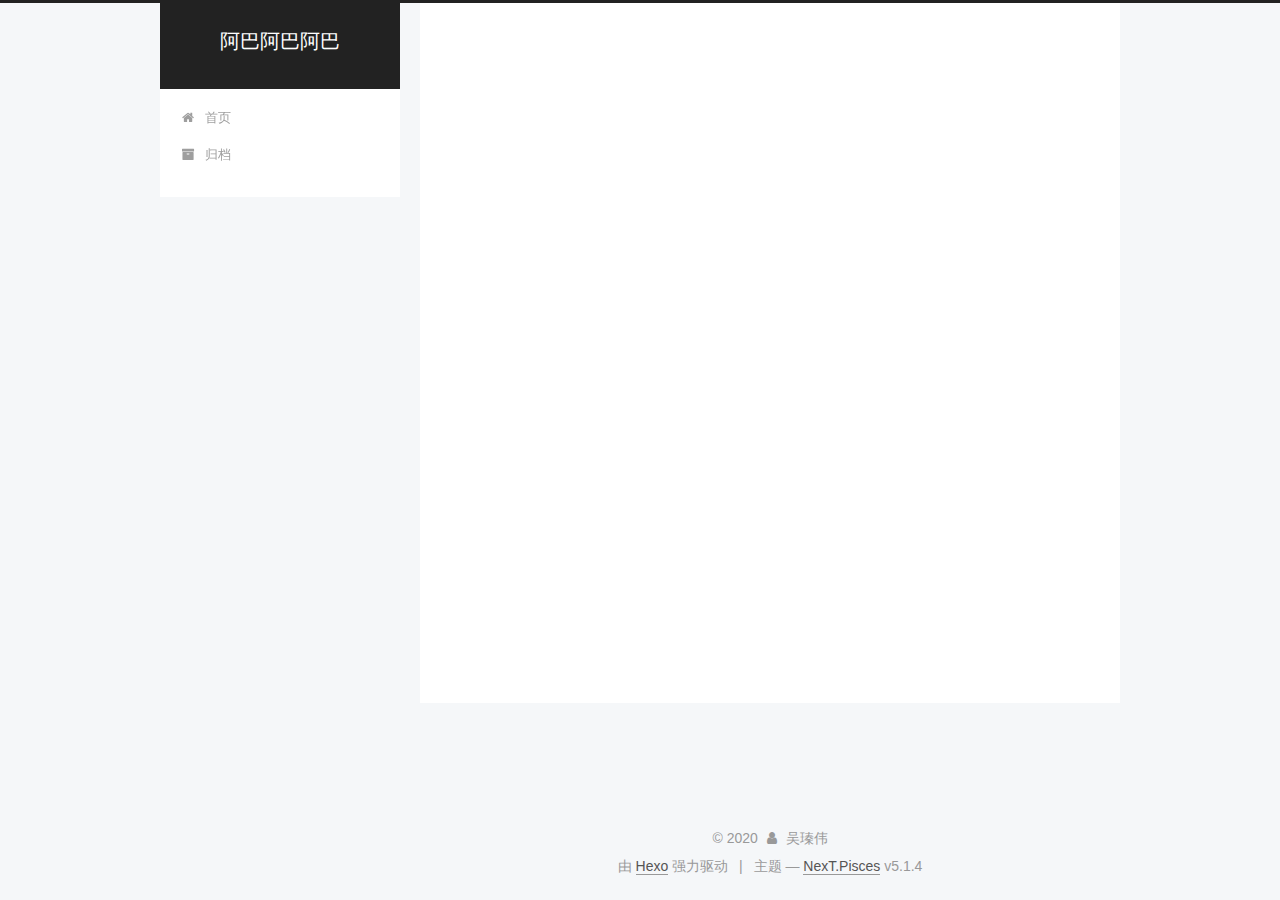
<file: archives/2020/11/index.html>
<!DOCTYPE html>



  


<html class="theme-next pisces use-motion" lang="zh-Hans">
<head>
  <meta charset="UTF-8"/>
<meta http-equiv="X-UA-Compatible" content="IE=edge" />
<meta name="viewport" content="width=device-width, initial-scale=1, maximum-scale=1"/>
<meta name="theme-color" content="#222">









<meta http-equiv="Cache-Control" content="no-transform" />
<meta http-equiv="Cache-Control" content="no-siteapp" />
















  
  
  <link href="/lib/fancybox/source/jquery.fancybox.css?v=2.1.5" rel="stylesheet" type="text/css" />







<link href="/lib/font-awesome/css/font-awesome.min.css?v=4.6.2" rel="stylesheet" type="text/css" />

<link href="/css/main.css?v=5.1.4" rel="stylesheet" type="text/css" />


  <link rel="apple-touch-icon" sizes="180x180" href="/images/apple-touch-icon-next.png?v=5.1.4">


  <link rel="icon" type="image/png" sizes="32x32" href="/images/favicon-32x32-next.png?v=5.1.4">


  <link rel="icon" type="image/png" sizes="16x16" href="/images/favicon-16x16-next.png?v=5.1.4">


  <link rel="mask-icon" href="/images/logo.svg?v=5.1.4" color="#222">





  <meta name="keywords" content="Hexo, NexT" />










<meta property="og:type" content="website">
<meta property="og:title" content="阿巴阿巴阿巴">
<meta property="og:url" content="http://example.com/archives/2020/11/index.html">
<meta property="og:site_name" content="阿巴阿巴阿巴">
<meta property="og:locale">
<meta property="article:author" content="吴瑧伟">
<meta name="twitter:card" content="summary">



<script type="text/javascript" id="hexo.configurations">
  var NexT = window.NexT || {};
  var CONFIG = {
    root: '',
    scheme: 'Pisces',
    version: '5.1.4',
    sidebar: {"position":"left","display":"post","offset":12,"b2t":false,"scrollpercent":false,"onmobile":false},
    fancybox: true,
    tabs: true,
    motion: {"enable":true,"async":false,"transition":{"post_block":"fadeIn","post_header":"slideDownIn","post_body":"slideDownIn","coll_header":"slideLeftIn","sidebar":"slideUpIn"}},
    duoshuo: {
      userId: '0',
      author: '博主'
    },
    algolia: {
      applicationID: '',
      apiKey: '',
      indexName: '',
      hits: {"per_page":10},
      labels: {"input_placeholder":"Search for Posts","hits_empty":"We didn't find any results for the search: ${query}","hits_stats":"${hits} results found in ${time} ms"}
    }
  };
</script>



  <link rel="canonical" href="http://example.com/archives/2020/11/"/>





  <title>归档 | 阿巴阿巴阿巴</title>
  








<meta name="generator" content="Hexo 5.2.0"></head>

<body itemscope itemtype="http://schema.org/WebPage" lang="zh-Hans">

  
  
    
  

  <div class="container sidebar-position-left page-archive">
    <div class="headband"></div>

    <header id="header" class="header" itemscope itemtype="http://schema.org/WPHeader">
      <div class="header-inner"><div class="site-brand-wrapper">
  <div class="site-meta ">
    

    <div class="custom-logo-site-title">
      <a href="/"  class="brand" rel="start">
        <span class="logo-line-before"><i></i></span>
        <span class="site-title">阿巴阿巴阿巴</span>
        <span class="logo-line-after"><i></i></span>
      </a>
    </div>
      
        <p class="site-subtitle"></p>
      
  </div>

  <div class="site-nav-toggle">
    <button>
      <span class="btn-bar"></span>
      <span class="btn-bar"></span>
      <span class="btn-bar"></span>
    </button>
  </div>
</div>

<nav class="site-nav">
  

  
    <ul id="menu" class="menu">
      
        
        <li class="menu-item menu-item-home">
          <a href="/%20" rel="section">
            
              <i class="menu-item-icon fa fa-fw fa-home"></i> <br />
            
            首页
          </a>
        </li>
      
        
        <li class="menu-item menu-item-archives">
          <a href="/archives/%20" rel="section">
            
              <i class="menu-item-icon fa fa-fw fa-archive"></i> <br />
            
            归档
          </a>
        </li>
      

      
    </ul>
  

  
</nav>



 </div>
    </header>

    <main id="main" class="main">
      <div class="main-inner">
        <div class="content-wrap">
          <div id="content" class="content">
            

  
  
  
  <div class="post-block archive">
    <div id="posts" class="posts-collapse">
      <span class="archive-move-on"></span>

      <span class="archive-page-counter">
        
        
        
          
        
        嗯..! 目前共计 2 篇日志。 继续努力。
      </span>

      

        
        
        

        
          
          <div class="collection-title">
            <h1 class="archive-year" id="archive-year-2020">2020</h1>
          </div>
        
        

        

  <article class="post post-type-normal" itemscope itemtype="http://schema.org/Article">
    <header class="post-header">

      <h2 class="post-title">
        
            <a class="post-title-link" href="/2020/11/05/hello-world/" itemprop="url">
              
                <span itemprop="name">Hello World</span>
              
            </a>
        
      </h2>

      <div class="post-meta">
        <time class="post-time" itemprop="dateCreated"
              datetime="2020-11-05T15:32:35+08:00"
              content="2020-11-05" >
          11-05
        </time>
      </div>

    </header>
  </article>



      

    </div>
  </div>
  
  
  

  



          </div>
          


          

        </div>
        
          
  
  <div class="sidebar-toggle">
    <div class="sidebar-toggle-line-wrap">
      <span class="sidebar-toggle-line sidebar-toggle-line-first"></span>
      <span class="sidebar-toggle-line sidebar-toggle-line-middle"></span>
      <span class="sidebar-toggle-line sidebar-toggle-line-last"></span>
    </div>
  </div>

  <aside id="sidebar" class="sidebar">
    
    <div class="sidebar-inner">

      

      

      <section class="site-overview-wrap sidebar-panel sidebar-panel-active">
        <div class="site-overview">
          <div class="site-author motion-element" itemprop="author" itemscope itemtype="http://schema.org/Person">
            
              <p class="site-author-name" itemprop="name"></p>
              <p class="site-description motion-element" itemprop="description"></p>
          </div>

          <nav class="site-state motion-element">

            
              <div class="site-state-item site-state-posts">
              
                <a href="/archives/%20%7C%7C%20archive">
              
                  <span class="site-state-item-count">2</span>
                  <span class="site-state-item-name">日志</span>
                </a>
              </div>
            

            

            

          </nav>

          

          

          
          

          
          

          

        </div>
      </section>

      

      

    </div>
  </aside>


        
      </div>
    </main>

    <footer id="footer" class="footer">
      <div class="footer-inner">
        <div class="copyright">&copy; <span itemprop="copyrightYear">2020</span>
  <span class="with-love">
    <i class="fa fa-user"></i>
  </span>
  <span class="author" itemprop="copyrightHolder">吴瑧伟</span>

  
</div>


  <div class="powered-by">由 <a class="theme-link" target="_blank" href="https://hexo.io">Hexo</a> 强力驱动</div>



  <span class="post-meta-divider">|</span>



  <div class="theme-info">主题 &mdash; <a class="theme-link" target="_blank" href="https://github.com/iissnan/hexo-theme-next">NexT.Pisces</a> v5.1.4</div>




        







        
      </div>
    </footer>

    
      <div class="back-to-top">
        <i class="fa fa-arrow-up"></i>
        
      </div>
    

    

  </div>

  

<script type="text/javascript">
  if (Object.prototype.toString.call(window.Promise) !== '[object Function]') {
    window.Promise = null;
  }
</script>









  












  
  
    <script type="text/javascript" src="/lib/jquery/index.js?v=2.1.3"></script>
  

  
  
    <script type="text/javascript" src="/lib/fastclick/lib/fastclick.min.js?v=1.0.6"></script>
  

  
  
    <script type="text/javascript" src="/lib/jquery_lazyload/jquery.lazyload.js?v=1.9.7"></script>
  

  
  
    <script type="text/javascript" src="/lib/velocity/velocity.min.js?v=1.2.1"></script>
  

  
  
    <script type="text/javascript" src="/lib/velocity/velocity.ui.min.js?v=1.2.1"></script>
  

  
  
    <script type="text/javascript" src="/lib/fancybox/source/jquery.fancybox.pack.js?v=2.1.5"></script>
  


  


  <script type="text/javascript" src="/js/src/utils.js?v=5.1.4"></script>

  <script type="text/javascript" src="/js/src/motion.js?v=5.1.4"></script>



  
  


  <script type="text/javascript" src="/js/src/affix.js?v=5.1.4"></script>

  <script type="text/javascript" src="/js/src/schemes/pisces.js?v=5.1.4"></script>



  

  


  <script type="text/javascript" src="/js/src/bootstrap.js?v=5.1.4"></script>



  


  




	





  





  












  





  

  

  

  
  

  

  

  

</body>
</html>
</file>
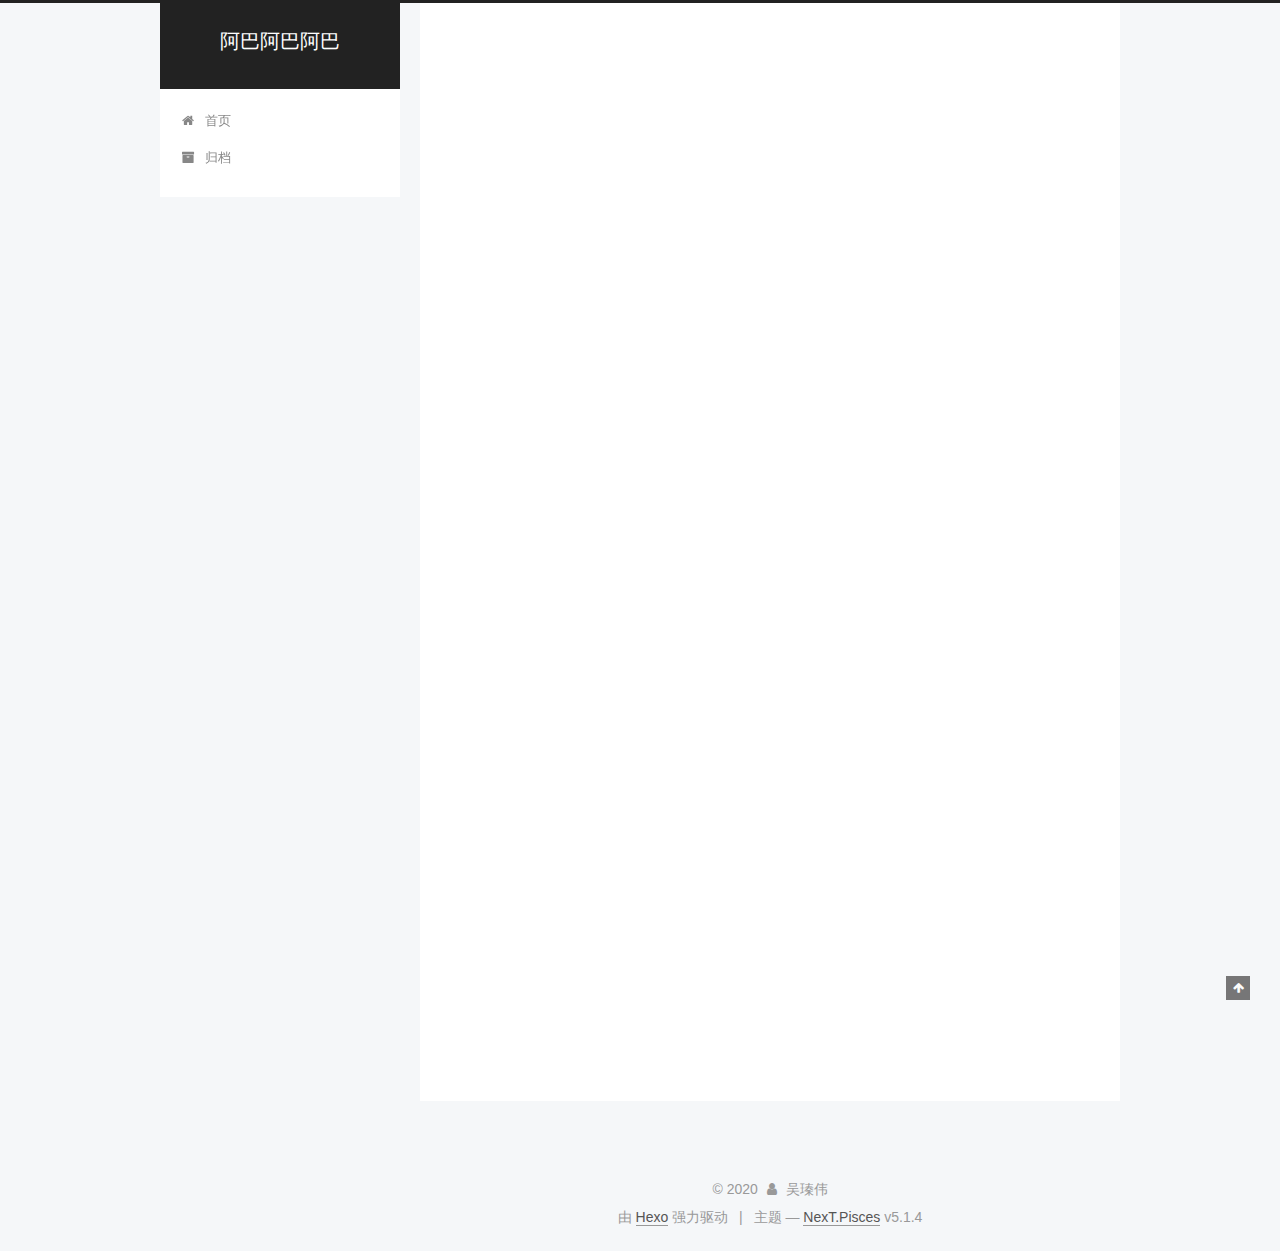
<file: 2020/11/05/hello-world/index.html>
<!DOCTYPE html>



  


<html class="theme-next pisces use-motion" lang="zh-Hans">
<head>
  <meta charset="UTF-8"/>
<meta http-equiv="X-UA-Compatible" content="IE=edge" />
<meta name="viewport" content="width=device-width, initial-scale=1, maximum-scale=1"/>
<meta name="theme-color" content="#222">









<meta http-equiv="Cache-Control" content="no-transform" />
<meta http-equiv="Cache-Control" content="no-siteapp" />
















  
  
  <link href="/lib/fancybox/source/jquery.fancybox.css?v=2.1.5" rel="stylesheet" type="text/css" />







<link href="/lib/font-awesome/css/font-awesome.min.css?v=4.6.2" rel="stylesheet" type="text/css" />

<link href="/css/main.css?v=5.1.4" rel="stylesheet" type="text/css" />


  <link rel="apple-touch-icon" sizes="180x180" href="/images/apple-touch-icon-next.png?v=5.1.4">


  <link rel="icon" type="image/png" sizes="32x32" href="/images/favicon-32x32-next.png?v=5.1.4">


  <link rel="icon" type="image/png" sizes="16x16" href="/images/favicon-16x16-next.png?v=5.1.4">


  <link rel="mask-icon" href="/images/logo.svg?v=5.1.4" color="#222">





  <meta name="keywords" content="Hexo, NexT" />










<meta name="description" content="Welcome to Hexo! This is your very first post. Check documentation for more info. If you get any problems when using Hexo, you can find the answer in troubleshooting or you can ask me on GitHub. Quick">
<meta property="og:type" content="article">
<meta property="og:title" content="Hello World">
<meta property="og:url" content="http://example.com/2020/11/05/hello-world/index.html">
<meta property="og:site_name" content="阿巴阿巴阿巴">
<meta property="og:description" content="Welcome to Hexo! This is your very first post. Check documentation for more info. If you get any problems when using Hexo, you can find the answer in troubleshooting or you can ask me on GitHub. Quick">
<meta property="og:locale">
<meta property="article:published_time" content="2020-11-05T07:32:35.402Z">
<meta property="article:modified_time" content="2020-11-05T07:32:35.402Z">
<meta property="article:author" content="吴瑧伟">
<meta name="twitter:card" content="summary">



<script type="text/javascript" id="hexo.configurations">
  var NexT = window.NexT || {};
  var CONFIG = {
    root: '',
    scheme: 'Pisces',
    version: '5.1.4',
    sidebar: {"position":"left","display":"post","offset":12,"b2t":false,"scrollpercent":false,"onmobile":false},
    fancybox: true,
    tabs: true,
    motion: {"enable":true,"async":false,"transition":{"post_block":"fadeIn","post_header":"slideDownIn","post_body":"slideDownIn","coll_header":"slideLeftIn","sidebar":"slideUpIn"}},
    duoshuo: {
      userId: '0',
      author: '博主'
    },
    algolia: {
      applicationID: '',
      apiKey: '',
      indexName: '',
      hits: {"per_page":10},
      labels: {"input_placeholder":"Search for Posts","hits_empty":"We didn't find any results for the search: ${query}","hits_stats":"${hits} results found in ${time} ms"}
    }
  };
</script>



  <link rel="canonical" href="http://example.com/2020/11/05/hello-world/"/>





  <title>Hello World | 阿巴阿巴阿巴</title>
  








<meta name="generator" content="Hexo 5.2.0"></head>

<body itemscope itemtype="http://schema.org/WebPage" lang="zh-Hans">

  
  
    
  

  <div class="container sidebar-position-left page-post-detail">
    <div class="headband"></div>

    <header id="header" class="header" itemscope itemtype="http://schema.org/WPHeader">
      <div class="header-inner"><div class="site-brand-wrapper">
  <div class="site-meta ">
    

    <div class="custom-logo-site-title">
      <a href="/"  class="brand" rel="start">
        <span class="logo-line-before"><i></i></span>
        <span class="site-title">阿巴阿巴阿巴</span>
        <span class="logo-line-after"><i></i></span>
      </a>
    </div>
      
        <p class="site-subtitle"></p>
      
  </div>

  <div class="site-nav-toggle">
    <button>
      <span class="btn-bar"></span>
      <span class="btn-bar"></span>
      <span class="btn-bar"></span>
    </button>
  </div>
</div>

<nav class="site-nav">
  

  
    <ul id="menu" class="menu">
      
        
        <li class="menu-item menu-item-home">
          <a href="/%20" rel="section">
            
              <i class="menu-item-icon fa fa-fw fa-home"></i> <br />
            
            首页
          </a>
        </li>
      
        
        <li class="menu-item menu-item-archives">
          <a href="/archives/%20" rel="section">
            
              <i class="menu-item-icon fa fa-fw fa-archive"></i> <br />
            
            归档
          </a>
        </li>
      

      
    </ul>
  

  
</nav>



 </div>
    </header>

    <main id="main" class="main">
      <div class="main-inner">
        <div class="content-wrap">
          <div id="content" class="content">
            

  <div id="posts" class="posts-expand">
    

  

  
  
  

  <article class="post post-type-normal" itemscope itemtype="http://schema.org/Article">
  
  
  
  <div class="post-block">
    <link itemprop="mainEntityOfPage" href="http://example.com/2020/11/05/hello-world/">

    <span hidden itemprop="author" itemscope itemtype="http://schema.org/Person">
      <meta itemprop="name" content="">
      <meta itemprop="description" content="">
      <meta itemprop="image" content="/images/avatar.gif">
    </span>

    <span hidden itemprop="publisher" itemscope itemtype="http://schema.org/Organization">
      <meta itemprop="name" content="阿巴阿巴阿巴">
    </span>

    
      <header class="post-header">

        
        
          <h1 class="post-title" itemprop="name headline">Hello World</h1>
        

        <div class="post-meta">
          <span class="post-time">
            
              <span class="post-meta-item-icon">
                <i class="fa fa-calendar-o"></i>
              </span>
              
                <span class="post-meta-item-text">发表于</span>
              
              <time title="创建于" itemprop="dateCreated datePublished" datetime="2020-11-05T15:32:35+08:00">
                2020-11-05
              </time>
            

            

            
          </span>

          

          
            
          

          
          

          

          

          

        </div>
      </header>
    

    
    
    
    <div class="post-body" itemprop="articleBody">

      
      

      
        <p>Welcome to <a target="_blank" rel="noopener" href="https://hexo.io/">Hexo</a>! This is your very first post. Check <a target="_blank" rel="noopener" href="https://hexo.io/docs/">documentation</a> for more info. If you get any problems when using Hexo, you can find the answer in <a target="_blank" rel="noopener" href="https://hexo.io/docs/troubleshooting.html">troubleshooting</a> or you can ask me on <a target="_blank" rel="noopener" href="https://github.com/hexojs/hexo/issues">GitHub</a>.</p>
<h2 id="Quick-Start"><a href="#Quick-Start" class="headerlink" title="Quick Start"></a>Quick Start</h2><h3 id="Create-a-new-post"><a href="#Create-a-new-post" class="headerlink" title="Create a new post"></a>Create a new post</h3><figure class="highlight bash"><table><tr><td class="gutter"><pre><span class="line">1</span><br></pre></td><td class="code"><pre><span class="line">$ hexo new <span class="string">&quot;My New Post&quot;</span></span><br></pre></td></tr></table></figure>

<p>More info: <a target="_blank" rel="noopener" href="https://hexo.io/docs/writing.html">Writing</a></p>
<h3 id="Run-server"><a href="#Run-server" class="headerlink" title="Run server"></a>Run server</h3><figure class="highlight bash"><table><tr><td class="gutter"><pre><span class="line">1</span><br></pre></td><td class="code"><pre><span class="line">$ hexo server</span><br></pre></td></tr></table></figure>

<p>More info: <a target="_blank" rel="noopener" href="https://hexo.io/docs/server.html">Server</a></p>
<h3 id="Generate-static-files"><a href="#Generate-static-files" class="headerlink" title="Generate static files"></a>Generate static files</h3><figure class="highlight bash"><table><tr><td class="gutter"><pre><span class="line">1</span><br></pre></td><td class="code"><pre><span class="line">$ hexo generate</span><br></pre></td></tr></table></figure>

<p>More info: <a target="_blank" rel="noopener" href="https://hexo.io/docs/generating.html">Generating</a></p>
<h3 id="Deploy-to-remote-sites"><a href="#Deploy-to-remote-sites" class="headerlink" title="Deploy to remote sites"></a>Deploy to remote sites</h3><figure class="highlight bash"><table><tr><td class="gutter"><pre><span class="line">1</span><br></pre></td><td class="code"><pre><span class="line">$ hexo deploy</span><br></pre></td></tr></table></figure>

<p>More info: <a target="_blank" rel="noopener" href="https://hexo.io/docs/one-command-deployment.html">Deployment</a></p>

      
    </div>
    
    
    

    

    

    

    <footer class="post-footer">
      

      
      
      

      
        <div class="post-nav">
          <div class="post-nav-next post-nav-item">
            
              <a href="/2020/05/15/%E5%B0%8F%E7%A8%8B%E5%BA%8F/" rel="next" title="">
                <i class="fa fa-chevron-left"></i> 
              </a>
            
          </div>

          <span class="post-nav-divider"></span>

          <div class="post-nav-prev post-nav-item">
            
          </div>
        </div>
      

      
      
    </footer>
  </div>
  
  
  
  </article>



    <div class="post-spread">
      
    </div>
  </div>


          </div>
          


          

  



        </div>
        
          
  
  <div class="sidebar-toggle">
    <div class="sidebar-toggle-line-wrap">
      <span class="sidebar-toggle-line sidebar-toggle-line-first"></span>
      <span class="sidebar-toggle-line sidebar-toggle-line-middle"></span>
      <span class="sidebar-toggle-line sidebar-toggle-line-last"></span>
    </div>
  </div>

  <aside id="sidebar" class="sidebar">
    
    <div class="sidebar-inner">

      

      
        <ul class="sidebar-nav motion-element">
          <li class="sidebar-nav-toc sidebar-nav-active" data-target="post-toc-wrap">
            文章目录
          </li>
          <li class="sidebar-nav-overview" data-target="site-overview-wrap">
            站点概览
          </li>
        </ul>
      

      <section class="site-overview-wrap sidebar-panel">
        <div class="site-overview">
          <div class="site-author motion-element" itemprop="author" itemscope itemtype="http://schema.org/Person">
            
              <p class="site-author-name" itemprop="name"></p>
              <p class="site-description motion-element" itemprop="description"></p>
          </div>

          <nav class="site-state motion-element">

            
              <div class="site-state-item site-state-posts">
              
                <a href="/archives/%20%7C%7C%20archive">
              
                  <span class="site-state-item-count">2</span>
                  <span class="site-state-item-name">日志</span>
                </a>
              </div>
            

            

            

          </nav>

          

          

          
          

          
          

          

        </div>
      </section>

      
      <!--noindex-->
        <section class="post-toc-wrap motion-element sidebar-panel sidebar-panel-active">
          <div class="post-toc">

            
              
            

            
              <div class="post-toc-content"><ol class="nav"><li class="nav-item nav-level-2"><a class="nav-link" href="#Quick-Start"><span class="nav-number">1.</span> <span class="nav-text">Quick Start</span></a><ol class="nav-child"><li class="nav-item nav-level-3"><a class="nav-link" href="#Create-a-new-post"><span class="nav-number">1.1.</span> <span class="nav-text">Create a new post</span></a></li><li class="nav-item nav-level-3"><a class="nav-link" href="#Run-server"><span class="nav-number">1.2.</span> <span class="nav-text">Run server</span></a></li><li class="nav-item nav-level-3"><a class="nav-link" href="#Generate-static-files"><span class="nav-number">1.3.</span> <span class="nav-text">Generate static files</span></a></li><li class="nav-item nav-level-3"><a class="nav-link" href="#Deploy-to-remote-sites"><span class="nav-number">1.4.</span> <span class="nav-text">Deploy to remote sites</span></a></li></ol></li></ol></div>
            

          </div>
        </section>
      <!--/noindex-->
      

      

    </div>
  </aside>


        
      </div>
    </main>

    <footer id="footer" class="footer">
      <div class="footer-inner">
        <div class="copyright">&copy; <span itemprop="copyrightYear">2020</span>
  <span class="with-love">
    <i class="fa fa-user"></i>
  </span>
  <span class="author" itemprop="copyrightHolder">吴瑧伟</span>

  
</div>


  <div class="powered-by">由 <a class="theme-link" target="_blank" href="https://hexo.io">Hexo</a> 强力驱动</div>



  <span class="post-meta-divider">|</span>



  <div class="theme-info">主题 &mdash; <a class="theme-link" target="_blank" href="https://github.com/iissnan/hexo-theme-next">NexT.Pisces</a> v5.1.4</div>




        







        
      </div>
    </footer>

    
      <div class="back-to-top">
        <i class="fa fa-arrow-up"></i>
        
      </div>
    

    

  </div>

  

<script type="text/javascript">
  if (Object.prototype.toString.call(window.Promise) !== '[object Function]') {
    window.Promise = null;
  }
</script>









  












  
  
    <script type="text/javascript" src="/lib/jquery/index.js?v=2.1.3"></script>
  

  
  
    <script type="text/javascript" src="/lib/fastclick/lib/fastclick.min.js?v=1.0.6"></script>
  

  
  
    <script type="text/javascript" src="/lib/jquery_lazyload/jquery.lazyload.js?v=1.9.7"></script>
  

  
  
    <script type="text/javascript" src="/lib/velocity/velocity.min.js?v=1.2.1"></script>
  

  
  
    <script type="text/javascript" src="/lib/velocity/velocity.ui.min.js?v=1.2.1"></script>
  

  
  
    <script type="text/javascript" src="/lib/fancybox/source/jquery.fancybox.pack.js?v=2.1.5"></script>
  


  


  <script type="text/javascript" src="/js/src/utils.js?v=5.1.4"></script>

  <script type="text/javascript" src="/js/src/motion.js?v=5.1.4"></script>



  
  


  <script type="text/javascript" src="/js/src/affix.js?v=5.1.4"></script>

  <script type="text/javascript" src="/js/src/schemes/pisces.js?v=5.1.4"></script>



  
  <script type="text/javascript" src="/js/src/scrollspy.js?v=5.1.4"></script>
<script type="text/javascript" src="/js/src/post-details.js?v=5.1.4"></script>



  


  <script type="text/javascript" src="/js/src/bootstrap.js?v=5.1.4"></script>



  


  




	





  





  












  





  

  

  

  
  

  

  

  

</body>
</html>
</file>
<file: css/main.css>
/* normalize.css v3.0.2 | MIT License | git.io/normalize */
html {
  font-family: sans-serif; /* 1 */
  -ms-text-size-adjust: 100%; /* 2 */
  -webkit-text-size-adjust: 100%; /* 2 */
}
body {
  margin: 0;
}
article,
aside,
details,
figcaption,
figure,
footer,
header,
hgroup,
main,
menu,
nav,
section,
summary {
  display: block;
}
audio,
canvas,
progress,
video {
  display: inline-block; /* 1 */
  vertical-align: baseline; /* 2 */
}
audio:not([controls]) {
  display: none;
  height: 0;
}
[hidden],
template {
  display: none;
}
a {
  background-color: transparent;
}
a:active,
a:hover {
  outline: 0;
}
abbr[title] {
  border-bottom: 1px dotted;
}
b,
strong {
  font-weight: bold;
}
dfn {
  font-style: italic;
}
h1 {
  font-size: 2em;
  margin: 0.67em 0;
}
mark {
  background: #ff0;
  color: #000;
}
small {
  font-size: 80%;
}
sub,
sup {
  font-size: 75%;
  line-height: 0;
  position: relative;
  vertical-align: baseline;
}
sup {
  top: -0.5em;
}
sub {
  bottom: -0.25em;
}
img {
  border: 0;
}
svg:not(:root) {
  overflow: hidden;
}
figure {
  margin: 1em 40px;
}
hr {
  -moz-box-sizing: content-box;
  box-sizing: content-box;
  height: 0;
}
pre {
  overflow: auto;
}
code,
kbd,
pre,
samp {
  font-family: monospace, monospace;
  font-size: 1em;
}
button,
input,
optgroup,
select,
textarea {
  color: inherit; /* 1 */
  font: inherit; /* 2 */
  margin: 0; /* 3 */
}
button {
  overflow: visible;
}
button,
select {
  text-transform: none;
}
button,
html input[type="button"],
input[type="reset"],
input[type="submit"] {
  -webkit-appearance: button; /* 2 */
  cursor: pointer; /* 3 */
}
button[disabled],
html input[disabled] {
  cursor: default;
}
button::-moz-focus-inner,
input::-moz-focus-inner {
  border: 0;
  padding: 0;
}
input {
  line-height: normal;
}
input[type="checkbox"],
input[type="radio"] {
  box-sizing: border-box; /* 1 */
  padding: 0; /* 2 */
}
input[type="number"]::-webkit-inner-spin-button,
input[type="number"]::-webkit-outer-spin-button {
  height: auto;
}
input[type="search"] {
  -webkit-appearance: textfield; /* 1 */
  -moz-box-sizing: content-box;
  -webkit-box-sizing: content-box; /* 2 */
  box-sizing: content-box;
}
input[type="search"]::-webkit-search-cancel-button,
input[type="search"]::-webkit-search-decoration {
  -webkit-appearance: none;
}
fieldset {
  border: 1px solid #c0c0c0;
  margin: 0 2px;
  padding: 0.35em 0.625em 0.75em;
}
legend {
  border: 0; /* 1 */
  padding: 0; /* 2 */
}
textarea {
  overflow: auto;
}
optgroup {
  font-weight: bold;
}
table {
  border-collapse: collapse;
  border-spacing: 0;
}
td,
th {
  padding: 0;
}
::selection {
  background: #262a30;
  color: #fff;
}
body {
  position: relative;
  font-family: 'Lato', "PingFang SC", "Microsoft YaHei", sans-serif;
  font-size: 14px;
  line-height: 2;
  color: #555;
  background: #f5f7f9;
}
@media (max-width: 767px) {
  body {
    padding-right: 0 !important;
  }
}
@media (min-width: 768px) and (max-width: 991px) {
  body {
    padding-right: 0 !important;
  }
}
@media (min-width: 1600px) {
  body {
    font-size: 16px;
  }
}
h1,
h2,
h3,
h4,
h5,
h6 {
  margin: 0;
  padding: 0;
  font-weight: bold;
  line-height: 1.5;
  font-family: 'Lato', "PingFang SC", "Microsoft YaHei", sans-serif;
}
h2,
h3,
h4,
h5,
h6 {
  margin: 20px 0 15px;
}
h1 {
  font-size: 22px;
}
@media (max-width: 767px) {
  h1 {
    font-size: 18px;
  }
}
h2 {
  font-size: 20px;
}
@media (max-width: 767px) {
  h2 {
    font-size: 16px;
  }
}
h3 {
  font-size: 18px;
}
@media (max-width: 767px) {
  h3 {
    font-size: 14px;
  }
}
h4 {
  font-size: 16px;
}
@media (max-width: 767px) {
  h4 {
    font-size: 12px;
  }
}
h5 {
  font-size: 14px;
}
@media (max-width: 767px) {
  h5 {
    font-size: 10px;
  }
}
h6 {
  font-size: 12px;
}
@media (max-width: 767px) {
  h6 {
    font-size: 8px;
  }
}
p {
  margin: 0 0 20px 0;
}
a {
  color: #555;
  text-decoration: none;
  outline: none;
  border-bottom: 1px solid #999;
  word-wrap: break-word;
}
a:hover {
  color: #222;
  border-bottom-color: #222;
}
blockquote {
  margin: 0;
  padding: 0;
}
img {
  display: block;
  margin: auto;
  max-width: 100%;
  height: auto;
}
hr {
  margin: 40px 0;
  height: 3px;
  border: none;
  background-color: #ddd;
  background-image: repeating-linear-gradient(-45deg, #fff, #fff 4px, transparent 4px, transparent 8px);
}
blockquote {
  padding: 0 15px;
  color: #666;
  border-left: 4px solid #ddd;
}
blockquote cite::before {
  content: "-";
  padding: 0 5px;
}
dt {
  font-weight: 700;
}
dd {
  margin: 0;
  padding: 0;
}
kbd {
  border: 1px solid #ccc;
  border-radius: 0.2em;
  box-shadow: 0.1em 0.1em 0.2em rgba(0,0,0,0.1);
  background-color: #f9f9f9;
  font-family: inherit;
  background-image: -webkit-linear-gradient(top, #eee, #fff, #eee);
  padding: 0.1em 0.3em;
  white-space: nowrap;
}
.text-left {
  text-align: left;
}
.text-center {
  text-align: center;
}
.text-right {
  text-align: right;
}
.text-justify {
  text-align: justify;
}
.text-nowrap {
  white-space: nowrap;
}
.text-lowercase {
  text-transform: lowercase;
}
.text-uppercase {
  text-transform: uppercase;
}
.text-capitalize {
  text-transform: capitalize;
}
.center-block {
  display: block;
  margin-left: auto;
  margin-right: auto;
}
.clearfix:before,
.clearfix:after {
  content: " ";
  display: table;
}
.clearfix:after {
  clear: both;
}
.pullquote {
  width: 45%;
}
.pullquote.left {
  float: left;
  margin-left: 5px;
  margin-right: 10px;
}
.pullquote.right {
  float: right;
  margin-left: 10px;
  margin-right: 5px;
}
.affix.affix.affix {
  position: fixed;
}
.translation {
  margin-top: -20px;
  font-size: 14px;
  color: #999;
}
.scrollbar-measure {
  width: 100px;
  height: 100px;
  overflow: scroll;
  position: absolute;
  top: -9999px;
}
.use-motion .motion-element {
  opacity: 0;
}
table {
  margin: 20px 0;
  width: 100%;
  border-collapse: collapse;
  border-spacing: 0;
  border: 1px solid #ddd;
  font-size: 14px;
  table-layout: fixed;
  word-wrap: break-all;
}
table>tbody>tr:nth-of-type(odd) {
  background-color: #f9f9f9;
}
table>tbody>tr:hover {
  background-color: #f5f5f5;
}
caption,
th,
td {
  padding: 8px;
  text-align: left;
  vertical-align: middle;
  font-weight: normal;
}
th,
td {
  border-bottom: 3px solid #ddd;
  border-right: 1px solid #eee;
}
th {
  padding-bottom: 10px;
  font-weight: 700;
}
td {
  border-bottom-width: 1px;
}
html,
body {
  height: 100%;
}
.container {
  position: relative;
  min-height: 100%;
}
.header-inner {
  margin: 0 auto;
  padding: 100px 0 70px;
  width: 700px;
}
@media (min-width: 1600px) {
  .container .header-inner {
    width: 900px;
  }
}
.main {
  padding-bottom: 150px;
}
.main-inner {
  margin: 0 auto;
  width: 700px;
}
@media (min-width: 1600px) {
  .container .main-inner {
    width: 900px;
  }
}
.footer {
  position: absolute;
  left: 0;
  bottom: 0;
  width: 100%;
  min-height: 50px;
}
.footer-inner {
  box-sizing: border-box;
  margin: 20px auto;
  width: 700px;
}
@media (min-width: 1600px) {
  .container .footer-inner {
    width: 900px;
  }
}
pre,
.highlight {
  overflow: auto;
  margin: 20px 0;
  padding: 0;
  font-size: 13px;
  color: #4d4d4c;
  background: #f7f7f7;
  line-height: 1.6;
}
pre,
code {
  font-family: consolas, Menlo, "PingFang SC", "Microsoft YaHei", monospace;
}
code {
  padding: 2px 4px;
  word-wrap: break-word;
  color: #555;
  background: #eee;
  border-radius: 3px;
  font-size: 13px;
}
pre {
  padding: 10px;
}
pre code {
  padding: 0;
  color: #4d4d4c;
  background: none;
  text-shadow: none;
}
.highlight {
  border-radius: 1px;
}
.highlight pre {
  border: none;
  margin: 0;
  padding: 10px 0;
}
.highlight table {
  margin: 0;
  width: auto;
  border: none;
}
.highlight td {
  border: none;
  padding: 0;
}
.highlight figcaption {
  font-size: 1em;
  color: #4d4d4c;
  line-height: 1em;
  margin-bottom: 1em;
}
.highlight figcaption:before,
.highlight figcaption:after {
  content: " ";
  display: table;
}
.highlight figcaption:after {
  clear: both;
}
.highlight figcaption a {
  float: right;
  color: #4d4d4c;
}
.highlight figcaption a:hover {
  border-bottom-color: #4d4d4c;
}
.highlight .gutter pre {
  padding-left: 10px;
  padding-right: 10px;
  color: #869194;
  text-align: right;
  background-color: #eff2f3;
}
.highlight .code pre {
  width: 100%;
  padding-left: 10px;
  padding-right: 10px;
  background-color: #f7f7f7;
}
.highlight .line {
  height: 20px;
}
.gutter {
  -webkit-user-select: none;
  -moz-user-select: none;
  -ms-user-select: none;
  user-select: none;
}
.gist table {
  width: auto;
}
.gist table td {
  border: none;
}
pre .deletion {
  background: #fdd;
}
pre .addition {
  background: #dfd;
}
pre .meta {
  color: #8959a8;
}
pre .comment {
  color: #8e908c;
}
pre .variable,
pre .attribute,
pre .tag,
pre .regexp,
pre .ruby .constant,
pre .xml .tag .title,
pre .xml .pi,
pre .xml .doctype,
pre .html .doctype,
pre .css .id,
pre .css .class,
pre .css .pseudo {
  color: #c82829;
}
pre .number,
pre .preprocessor,
pre .built_in,
pre .literal,
pre .params,
pre .constant,
pre .command {
  color: #f5871f;
}
pre .ruby .class .title,
pre .css .rules .attribute,
pre .string,
pre .value,
pre .inheritance,
pre .header,
pre .ruby .symbol,
pre .xml .cdata,
pre .special,
pre .number,
pre .formula {
  color: #718c00;
}
pre .title,
pre .css .hexcolor {
  color: #3e999f;
}
pre .function,
pre .python .decorator,
pre .python .title,
pre .ruby .function .title,
pre .ruby .title .keyword,
pre .perl .sub,
pre .javascript .title,
pre .coffeescript .title {
  color: #4271ae;
}
pre .keyword,
pre .javascript .function {
  color: #8959a8;
}
.full-image.full-image.full-image.full-image {
  border: none;
  max-width: 100%;
  width: auto;
  margin: 20px auto 25px;
}
@media (min-width: 992px) {
  .full-image.full-image.full-image.full-image {
    max-width: none;
    width: 118%;
    margin: 0 -9%;
  }
}
.blockquote-center,
.page-home .post-type-quote blockquote,
.page-post-detail .post-type-quote blockquote {
  position: relative;
  margin: 40px 0;
  padding: 0;
  border-left: none;
  text-align: center;
}
.blockquote-center::before,
.page-home .post-type-quote blockquote::before,
.page-post-detail .post-type-quote blockquote::before,
.blockquote-center::after,
.page-home .post-type-quote blockquote::after,
.page-post-detail .post-type-quote blockquote::after {
  position: absolute;
  content: ' ';
  display: block;
  width: 100%;
  height: 24px;
  opacity: 0.2;
  background-repeat: no-repeat;
  background-position: 0 -6px;
  background-size: 22px 22px;
}
.blockquote-center::before,
.page-home .post-type-quote blockquote::before,
.page-post-detail .post-type-quote blockquote::before {
  top: -20px;
  background-image: url("../images/quote-l.svg");
  border-top: 1px solid #ccc;
}
.blockquote-center::after,
.page-home .post-type-quote blockquote::after,
.page-post-detail .post-type-quote blockquote::after {
  bottom: -20px;
  background-image: url("../images/quote-r.svg");
  border-bottom: 1px solid #ccc;
  background-position: 100% 8px;
}
.blockquote-center p,
.page-home .post-type-quote blockquote p,
.page-post-detail .post-type-quote blockquote p,
.blockquote-center div,
.page-home .post-type-quote blockquote div,
.page-post-detail .post-type-quote blockquote div {
  text-align: center;
}
.post .post-body .group-picture img {
  box-sizing: border-box;
  padding: 0 3px;
  border: none;
}
.post .group-picture-row {
  overflow: hidden;
  margin-top: 6px;
}
.post .group-picture-row:first-child {
  margin-top: 0;
}
.post .group-picture-column {
  float: left;
}
.page-post-detail .post-body .group-picture-column {
  float: none;
  margin-top: 10px;
  width: auto !important;
}
.page-post-detail .post-body .group-picture-column img {
  margin: 0 auto;
}
.page-archive .group-picture-container {
  overflow: hidden;
}
.page-archive .group-picture-row {
  float: left;
}
.page-archive .group-picture-row:first-child {
  margin-top: 6px;
}
.page-archive .group-picture-column {
  max-width: 150px;
  max-height: 150px;
}
.post-body .note {
  position: relative;
  padding: 15px;
  margin-bottom: 20px;
  border: 1px solid #eee;
  border-left-width: 5px;
  border-radius: 3px;
}
.post-body .note h2,
.post-body .note h3,
.post-body .note h4,
.post-body .note h5,
.post-body .note h6 {
  margin-top: 0;
  margin-bottom: 0;
  border-bottom: initial;
  padding-top: 0 !important;
}
.post-body .note p:first-child,
.post-body .note ul:first-child,
.post-body .note ol:first-child,
.post-body .note table:first-child,
.post-body .note pre:first-child,
.post-body .note blockquote:first-child {
  margin-top: 0;
}
.post-body .note p:last-child,
.post-body .note ul:last-child,
.post-body .note ol:last-child,
.post-body .note table:last-child,
.post-body .note pre:last-child,
.post-body .note blockquote:last-child {
  margin-bottom: 0;
}
.post-body .note.default {
  border-left-color: #777;
}
.post-body .note.default h2,
.post-body .note.default h3,
.post-body .note.default h4,
.post-body .note.default h5,
.post-body .note.default h6 {
  color: #777;
}
.post-body .note.primary {
  border-left-color: #6f42c1;
}
.post-body .note.primary h2,
.post-body .note.primary h3,
.post-body .note.primary h4,
.post-body .note.primary h5,
.post-body .note.primary h6 {
  color: #6f42c1;
}
.post-body .note.info {
  border-left-color: #428bca;
}
.post-body .note.info h2,
.post-body .note.info h3,
.post-body .note.info h4,
.post-body .note.info h5,
.post-body .note.info h6 {
  color: #428bca;
}
.post-body .note.success {
  border-left-color: #5cb85c;
}
.post-body .note.success h2,
.post-body .note.success h3,
.post-body .note.success h4,
.post-body .note.success h5,
.post-body .note.success h6 {
  color: #5cb85c;
}
.post-body .note.warning {
  border-left-color: #f0ad4e;
}
.post-body .note.warning h2,
.post-body .note.warning h3,
.post-body .note.warning h4,
.post-body .note.warning h5,
.post-body .note.warning h6 {
  color: #f0ad4e;
}
.post-body .note.danger {
  border-left-color: #d9534f;
}
.post-body .note.danger h2,
.post-body .note.danger h3,
.post-body .note.danger h4,
.post-body .note.danger h5,
.post-body .note.danger h6 {
  color: #d9534f;
}
.post-body .label {
  display: inline;
  padding: 0 2px;
  white-space: nowrap;
}
.post-body .label.default {
  background-color: #f0f0f0;
}
.post-body .label.primary {
  background-color: #efe6f7;
}
.post-body .label.info {
  background-color: #e5f2f8;
}
.post-body .label.success {
  background-color: #e7f4e9;
}
.post-body .label.warning {
  background-color: #fcf6e1;
}
.post-body .label.danger {
  background-color: #fae8eb;
}
.post-body .tabs {
  position: relative;
  display: block;
  margin-bottom: 20px;
  padding-top: 10px;
}
.post-body .tabs ul.nav-tabs {
  margin: 0;
  padding: 0;
  display: flex;
  margin-bottom: -1px;
}
@media (max-width: 413px) {
  .post-body .tabs ul.nav-tabs {
    display: block;
    margin-bottom: 5px;
  }
}
.post-body .tabs ul.nav-tabs li.tab {
  list-style-type: none !important;
  margin: 0 0.25em 0 0;
  border-top: 3px solid transparent;
  border-left: 1px solid transparent;
  border-right: 1px solid transparent;
}
@media (max-width: 413px) {
  .post-body .tabs ul.nav-tabs li.tab {
    margin: initial;
    border-top: 1px solid transparent;
    border-left: 3px solid transparent;
    border-right: 1px solid transparent;
    border-bottom: 1px solid transparent;
  }
}
.post-body .tabs ul.nav-tabs li.tab a {
  outline: 0;
  border-bottom: initial;
  display: block;
  line-height: 1.8em;
  padding: 0.25em 0.75em;
  transition-duration: 0.2s;
  transition-timing-function: ease-out;
  transition-delay: 0s;
}
.post-body .tabs ul.nav-tabs li.tab a i {
  width: 1.285714285714286em;
}
.post-body .tabs ul.nav-tabs li.tab.active {
  border-top: 3px solid #fc6423;
  border-left: 1px solid #ddd;
  border-right: 1px solid #ddd;
  background-color: #fff;
}
@media (max-width: 413px) {
  .post-body .tabs ul.nav-tabs li.tab.active {
    border-top: 1px solid #ddd;
    border-left: 3px solid #fc6423;
    border-right: 1px solid #ddd;
    border-bottom: 1px solid #ddd;
  }
}
.post-body .tabs ul.nav-tabs li.tab.active a {
  cursor: default;
  color: #555;
}
.post-body .tabs .tab-content {
  background-color: #fff;
}
.post-body .tabs .tab-content .tab-pane {
  border: 1px solid #ddd;
  padding: 20px 20px 0 20px;
}
.post-body .tabs .tab-content .tab-pane:not(.active) {
  display: none !important;
}
.post-body .tabs .tab-content .tab-pane.active {
  display: block !important;
}
.btn {
  display: inline-block;
  padding: 0 20px;
  font-size: 14px;
  color: #555;
  background: #fff;
  border: 2px solid #555;
  text-decoration: none;
  border-radius: 2px;
  transition-property: background-color;
  transition-duration: 0.2s;
  transition-timing-function: ease-in-out;
  transition-delay: 0s;
  line-height: 2;
}
.btn:hover {
  border-color: #222;
  color: #fff;
  background: #222;
}
.btn +.btn {
  margin: 0 0 8px 8px;
}
.btn .fa-fw {
  width: 1.285714285714286em;
  text-align: left;
}
.btn-bar {
  display: block;
  width: 22px;
  height: 2px;
  background: #555;
  border-radius: 1px;
}
.btn-bar+.btn-bar {
  margin-top: 4px;
}
.pagination {
  margin: 120px 0 40px;
  text-align: center;
  border-top: 1px solid #eee;
}
.page-number-basic,
.pagination .prev,
.pagination .next,
.pagination .page-number,
.pagination .space {
  display: inline-block;
  position: relative;
  top: -1px;
  margin: 0 10px;
  padding: 0 11px;
}
@media (max-width: 767px) {
  .page-number-basic,
  .pagination .prev,
  .pagination .next,
  .pagination .page-number,
  .pagination .space {
    margin: 0 5px;
  }
}
.pagination .prev,
.pagination .next,
.pagination .page-number {
  border-bottom: 0;
  border-top: 1px solid #eee;
  transition-property: border-color;
  transition-duration: 0.2s;
  transition-timing-function: ease-in-out;
  transition-delay: 0s;
}
.pagination .prev:hover,
.pagination .next:hover,
.pagination .page-number:hover {
  border-top-color: #222;
}
.pagination .space {
  padding: 0;
  margin: 0;
}
.pagination .prev {
  margin-left: 0;
}
.pagination .next {
  margin-right: 0;
}
.pagination .page-number.current {
  color: #fff;
  background: #ccc;
  border-top-color: #ccc;
}
@media (max-width: 767px) {
  .pagination {
    border-top: none;
  }
  .pagination .prev,
  .pagination .next,
  .pagination .page-number {
    margin-bottom: 10px;
    border-top: 0;
    border-bottom: 1px solid #eee;
    padding: 0 10px;
  }
  .pagination .prev:hover,
  .pagination .next:hover,
  .pagination .page-number:hover {
    border-bottom-color: #222;
  }
}
.comments {
  margin: 60px 20px 0;
}
.tag-cloud {
  text-align: center;
}
.tag-cloud a {
  display: inline-block;
  margin: 10px;
}
.back-to-top {
  box-sizing: border-box;
  position: fixed;
  bottom: -100px;
  right: 30px;
  z-index: 1050;
  padding: 0 6px;
  width: 24px;
  background: #222;
  font-size: 12px;
  opacity: 0.6;
  color: #fff;
  cursor: pointer;
  text-align: center;
  -webkit-transform: translateZ(0);
  transition-property: bottom;
  transition-duration: 0.2s;
  transition-timing-function: ease-in-out;
  transition-delay: 0s;
}
@media (min-width: 768px) and (max-width: 991px) {
  .back-to-top {
    display: none !important;
  }
}
@media (max-width: 767px) {
  .back-to-top {
    display: none !important;
  }
}
.back-to-top.back-to-top-on {
  bottom: 30px;
}
.header {
  background: transparent;
}
.header-inner {
  position: relative;
}
.headband {
  height: 3px;
  background: #222;
}
.site-meta {
  margin: 0;
  text-align: center;
}
@media (max-width: 767px) {
  .site-meta {
    text-align: center;
  }
}
.brand {
  position: relative;
  display: inline-block;
  padding: 0 40px;
  color: #fff;
  background: #222;
  border-bottom: none;
}
.brand:hover {
  color: #fff;
}
.logo {
  display: inline-block;
  margin-right: 5px;
  line-height: 36px;
  vertical-align: top;
}
.site-title {
  display: inline-block;
  vertical-align: top;
  line-height: 36px;
  font-size: 20px;
  font-weight: normal;
  font-family: 'Lato', "PingFang SC", "Microsoft YaHei", sans-serif;
}
.site-subtitle {
  margin-top: 10px;
  font-size: 13px;
  color: #ddd;
}
.use-motion .brand {
  opacity: 0;
}
.use-motion .logo,
.use-motion .site-title,
.use-motion .site-subtitle {
  opacity: 0;
  position: relative;
  top: -10px;
}
.site-nav-toggle {
  display: none;
  position: absolute;
  top: 10px;
  left: 10px;
}
@media (max-width: 767px) {
  .site-nav-toggle {
    display: block;
  }
}
.site-nav-toggle button {
  margin-top: 2px;
  padding: 9px 10px;
  background: transparent;
  border: none;
}
@media (max-width: 767px) {
  .site-nav {
    display: none;
    margin: 0 -10px;
    padding: 0 10px;
    clear: both;
    border-top: 1px solid #ddd;
  }
}
@media (min-width: 768px) and (max-width: 991px) {
  .site-nav {
    display: block !important;
  }
}
@media (min-width: 992px) {
  .site-nav {
    display: block !important;
  }
}
.menu {
  margin-top: 20px;
  padding-left: 0;
  text-align: center;
}
.menu .menu-item {
  display: inline-block;
  margin: 0 10px;
  list-style: none;
}
@media screen and (max-width: 767px) {
  .menu .menu-item {
    margin-top: 10px;
  }
}
.menu .menu-item a {
  display: block;
  font-size: 13px;
  line-height: inherit;
  border-bottom: 1px solid transparent;
  transition-property: border-color;
  transition-duration: 0.2s;
  transition-timing-function: ease-in-out;
  transition-delay: 0s;
}
.menu .menu-item a:hover,
.menu-item-active a {
  border-bottom-color: #222;
}
.menu .menu-item .fa {
  margin-right: 5px;
}
.use-motion .menu-item {
  opacity: 0;
}
.post-body {
  font-family: 'Lato', "PingFang SC", "Microsoft YaHei", sans-serif;
}
@media (max-width: 767px) {
  .post-body {
    word-break: break-word;
  }
}
.post-body .fancybox img {
  display: block !important;
  margin: 0 auto;
  cursor: pointer;
  cursor: zoom-in;
  cursor: -webkit-zoom-in;
}
.post-body .image-caption,
.post-body .figure .caption {
  margin: -20px auto 15px;
  text-align: center;
  font-size: 14px;
  color: #999;
  font-weight: bold;
  line-height: 1;
}
.post-sticky-flag {
  display: inline-block;
  font-size: 16px;
  -ms-transform: rotate(30deg);
  -webkit-transform: rotate(30deg);
  -moz-transform: rotate(30deg);
  -ms-transform: rotate(30deg);
  -o-transform: rotate(30deg);
  transform: rotate(30deg);
}
.use-motion .post-block,
.use-motion .pagination,
.use-motion .comments {
  opacity: 0;
}
.use-motion .post-header {
  opacity: 0;
}
.use-motion .post-body {
  opacity: 0;
}
.use-motion .collection-title {
  opacity: 0;
}
.posts-expand {
  padding-top: 40px;
}
@media (max-width: 767px) {
  .posts-expand {
    margin: 0 20px;
  }
  .post-body pre .gutter pre {
    padding-right: 10px;
  }
  .post-body .highlight {
    margin-left: 0px;
    margin-right: 0px;
    padding: 0;
  }
  .post-body .highlight .gutter pre {
    padding-right: 10px;
  }
}
@media (min-width: 992px) {
  .posts-expand .post-body {
    text-align: justify;
  }
}
.posts-expand .post-body h2,
.posts-expand .post-body h3,
.posts-expand .post-body h4,
.posts-expand .post-body h5,
.posts-expand .post-body h6 {
  padding-top: 10px;
}
.posts-expand .post-body h2 .header-anchor,
.posts-expand .post-body h3 .header-anchor,
.posts-expand .post-body h4 .header-anchor,
.posts-expand .post-body h5 .header-anchor,
.posts-expand .post-body h6 .header-anchor {
  float: right;
  margin-left: 10px;
  color: #ccc;
  border-bottom-style: none;
  visibility: hidden;
}
.posts-expand .post-body h2 .header-anchor:hover,
.posts-expand .post-body h3 .header-anchor:hover,
.posts-expand .post-body h4 .header-anchor:hover,
.posts-expand .post-body h5 .header-anchor:hover,
.posts-expand .post-body h6 .header-anchor:hover {
  color: inherit;
}
.posts-expand .post-body h2:hover .header-anchor,
.posts-expand .post-body h3:hover .header-anchor,
.posts-expand .post-body h4:hover .header-anchor,
.posts-expand .post-body h5:hover .header-anchor,
.posts-expand .post-body h6:hover .header-anchor {
  visibility: visible;
}
.posts-expand .post-body ul li {
  list-style: circle;
}
.posts-expand .post-body img {
  box-sizing: border-box;
  margin: auto;
  padding: 3px;
  border: 1px solid #ddd;
}
.posts-expand .post-body .fancybox img {
  margin: 0 auto 25px;
}
@media (max-width: 767px) {
  .posts-collapse {
    margin: 0 20px;
  }
  .posts-collapse .post-title,
  .posts-collapse .post-meta {
    display: block;
    width: auto;
    text-align: left;
  }
}
.posts-collapse {
  position: relative;
  z-index: 1010;
  margin-left: 55px;
}
.posts-collapse::after {
  content: " ";
  position: absolute;
  top: 20px;
  left: 0;
  margin-left: -2px;
  width: 4px;
  height: 100%;
  background: #f5f5f5;
  z-index: -1;
}
@media (max-width: 767px) {
  .posts-collapse {
    margin: 0 20px;
  }
}
.posts-collapse .collection-title {
  position: relative;
  margin: 60px 0;
}
.posts-collapse .collection-title h1,
.posts-collapse .collection-title h2 {
  margin-left: 20px;
}
.posts-collapse .collection-title small {
  color: #bbb;
  margin-left: 5px;
}
.posts-collapse .collection-title::before {
  content: " ";
  position: absolute;
  left: 0;
  top: 50%;
  margin-left: -4px;
  margin-top: -4px;
  width: 8px;
  height: 8px;
  background: #bbb;
  border-radius: 50%;
}
.posts-collapse .post {
  margin: 30px 0;
}
.posts-collapse .post-header {
  position: relative;
  transition-duration: 0.2s;
  transition-timing-function: ease-in-out;
  transition-delay: 0s;
  transition-property: border;
  border-bottom: 1px dashed #ccc;
}
.posts-collapse .post-header::before {
  content: " ";
  position: absolute;
  left: 0;
  top: 12px;
  width: 6px;
  height: 6px;
  margin-left: -4px;
  background: #bbb;
  border-radius: 50%;
  border: 1px solid #fff;
  transition-duration: 0.2s;
  transition-timing-function: ease-in-out;
  transition-delay: 0s;
  transition-property: background;
}
.posts-collapse .post-header:hover {
  border-bottom-color: #666;
}
.posts-collapse .post-header:hover::before {
  background: #222;
}
.posts-collapse .post-meta {
  position: absolute;
  font-size: 12px;
  left: 20px;
  top: 5px;
}
.posts-collapse .post-comments-count {
  display: none;
}
.posts-collapse .post-title {
  margin-left: 60px;
  font-size: 16px;
  font-weight: normal;
  line-height: inherit;
}
.posts-collapse .post-title::after {
  margin-left: 3px;
  opacity: 0.6;
}
.posts-collapse .post-title a {
  color: #666;
  border-bottom: none;
}
.page-home .post-type-quote .post-header,
.page-post-detail .post-type-quote .post-header,
.page-home .post-type-quote .post-tags,
.page-post-detail .post-type-quote .post-tags {
  display: none;
}
.posts-expand .post-title {
  text-align: center;
  word-break: break-word;
  font-weight: 400;
}
.posts-expand .post-title-link {
  display: inline-block;
  position: relative;
  color: #555;
  border-bottom: none;
  line-height: 1.2;
  vertical-align: top;
}
.posts-expand .post-title-link::before {
  content: "";
  position: absolute;
  width: 100%;
  height: 2px;
  bottom: 0;
  left: 0;
  background-color: #000;
  visibility: hidden;
  -webkit-transform: scaleX(0);
  -moz-transform: scaleX(0);
  -ms-transform: scaleX(0);
  -o-transform: scaleX(0);
  transform: scaleX(0);
  transition-duration: 0.2s;
  transition-timing-function: ease-in-out;
  transition-delay: 0s;
}
.posts-expand .post-title-link:hover::before {
  visibility: visible;
  -webkit-transform: scaleX(1);
  -moz-transform: scaleX(1);
  -ms-transform: scaleX(1);
  -o-transform: scaleX(1);
  transform: scaleX(1);
}
.posts-expand .post-title-link .fa {
  font-size: 16px;
}
.posts-expand .post-meta {
  margin: 3px 0 60px 0;
  color: #999;
  font-family: 'Lato', "PingFang SC", "Microsoft YaHei", sans-serif;
  font-size: 12px;
  text-align: center;
}
.posts-expand .post-meta .post-category-list {
  display: inline-block;
  margin: 0;
  padding: 3px;
}
.posts-expand .post-meta .post-category-list-link {
  color: #999;
}
.posts-expand .post-meta .post-description {
  font-size: 14px;
  margin-top: 2px;
}
.post-meta-divider {
  margin: 0 0.5em;
}
.post-meta-item-icon {
  margin-right: 3px;
}
@media (min-width: 768px) and (max-width: 991px) {
  .post-meta-item-icon {
    display: inline-block;
  }
}
@media (max-width: 767px) {
  .post-meta-item-icon {
    display: inline-block;
  }
}
@media (min-width: 768px) and (max-width: 991px) {
  .post-meta-item-text {
    display: none;
  }
}
@media (max-width: 767px) {
  .post-meta-item-text {
    display: none;
  }
}
@media (max-width: 767px) {
  .posts-expand .post-comments-count {
    display: none;
  }
}
.post-button {
  margin-top: 40px;
}
.posts-expand .post-tags {
  margin-top: 40px;
  text-align: center;
}
.posts-expand .post-tags a {
  display: inline-block;
  margin-right: 10px;
  font-size: 13px;
}
.post-nav {
  display: table;
  margin-top: 15px;
  width: 100%;
  border-top: 1px solid #eee;
}
.post-nav-divider {
  display: table-cell;
  width: 10%;
}
.post-nav-item {
  display: table-cell;
  padding: 10px 0 0 0;
  width: 45%;
  vertical-align: top;
}
.post-nav-item a {
  position: relative;
  display: block;
  line-height: 25px;
  font-size: 14px;
  color: #555;
  border-bottom: none;
}
.post-nav-item a:hover {
  color: #222;
  border-bottom: none;
}
.post-nav-item a:active {
  top: 2px;
}
.post-nav-item .fa {
  position: absolute;
  top: 8px;
  left: 0;
  font-size: 12px;
}
.post-nav-next a {
  padding-left: 15px;
}
.post-nav-prev {
  text-align: right;
}
.post-nav-prev a {
  padding-right: 15px;
}
.post-nav-prev .fa {
  right: 0;
  left: auto;
}
.posts-expand .post-eof {
  display: block;
  margin: 80px auto 60px;
  width: 8%;
  height: 1px;
  background: #ccc;
  text-align: center;
}
.post:last-child .post-eof.post-eof.post-eof {
  display: none;
}
.post-gallery {
  display: table;
  table-layout: fixed;
  width: 100%;
  border-collapse: separate;
}
.post-gallery-row {
  display: table-row;
}
.post-gallery .post-gallery-img {
  display: table-cell;
  text-align: center;
  vertical-align: middle;
  border: none;
}
.post-gallery .post-gallery-img img {
  max-width: 100%;
  max-height: 100%;
  border: none;
}
.fancybox-close,
.fancybox-close:hover {
  border: none;
}
.rtl.post-body p,
.rtl.post-body a,
.rtl.post-body h1,
.rtl.post-body h2,
.rtl.post-body h3,
.rtl.post-body h4,
.rtl.post-body h5,
.rtl.post-body h6,
.rtl.post-body li,
.rtl.post-body ul,
.rtl.post-body ol {
  direction: rtl;
  font-family: UKIJ Ekran;
}
.rtl.post-title {
  font-family: UKIJ Ekran;
}
.sidebar {
  position: fixed;
  right: 0;
  top: 0;
  bottom: 0;
  width: 0;
  z-index: 1040;
  box-shadow: inset 0 2px 6px #000;
  background: #222;
  -webkit-transform: translateZ(0);
}
.sidebar a {
  color: #999;
  border-bottom-color: #555;
}
.sidebar a:hover {
  color: #eee;
}
@media (min-width: 768px) and (max-width: 991px) {
  .sidebar {
    display: none !important;
  }
}
@media (max-width: 767px) {
  .sidebar {
    display: none !important;
  }
}
.sidebar-inner {
  position: relative;
  padding: 20px 10px;
  color: #999;
  text-align: center;
}
.site-overview-wrap {
  overflow: hidden;
}
.site-overview {
  overflow-y: auto;
  overflow-x: hidden;
}
.sidebar-toggle {
  position: fixed;
  right: 30px;
  bottom: 45px;
  width: 14px;
  height: 14px;
  padding: 5px;
  background: #222;
  line-height: 0;
  z-index: 1050;
  cursor: pointer;
  -webkit-transform: translateZ(0);
}
@media (min-width: 768px) and (max-width: 991px) {
  .sidebar-toggle {
    display: none !important;
  }
}
@media (max-width: 767px) {
  .sidebar-toggle {
    display: none !important;
  }
}
.sidebar-toggle-line {
  position: relative;
  display: inline-block;
  vertical-align: top;
  height: 2px;
  width: 100%;
  background: #fff;
  margin-top: 3px;
}
.sidebar-toggle-line:first-child {
  margin-top: 0;
}
.site-author-image {
  display: block;
  margin: 0 auto;
  padding: 2px;
  max-width: 120px;
  height: auto;
  border: 1px solid #eee;
}
.site-author-name {
  margin: 0;
  text-align: center;
  color: #222;
  font-weight: 600;
}
.site-description {
  margin-top: 0;
  text-align: center;
  font-size: 13px;
  color: #999;
}
.site-state {
  overflow: hidden;
  line-height: 1.4;
  white-space: nowrap;
  text-align: center;
}
.site-state-item {
  display: inline-block;
  padding: 0 15px;
  border-left: 1px solid #eee;
}
.site-state-item:first-child {
  border-left: none;
}
.site-state-item a {
  border-bottom: none;
}
.site-state-item-count {
  display: block;
  text-align: center;
  color: inherit;
  font-weight: 600;
  font-size: 16px;
}
.site-state-item-name {
  font-size: 13px;
  color: #999;
}
.feed-link {
  margin-top: 20px;
}
.feed-link a {
  display: inline-block;
  padding: 0 15px;
  color: #fc6423;
  border: 1px solid #fc6423;
  border-radius: 4px;
}
.feed-link a i {
  color: #fc6423;
  font-size: 14px;
}
.feed-link a:hover {
  color: #fff;
  background: #fc6423;
}
.feed-link a:hover i {
  color: #fff;
}
.links-of-author {
  margin-top: 20px;
}
.links-of-author a {
  display: inline-block;
  vertical-align: middle;
  margin-right: 10px;
  margin-bottom: 10px;
  border-bottom-color: #555;
  font-size: 13px;
}
.links-of-author a:before {
  display: inline-block;
  vertical-align: middle;
  margin-right: 3px;
  content: " ";
  width: 4px;
  height: 4px;
  border-radius: 50%;
  background: #f72bff;
}
.links-of-blogroll {
  font-size: 13px;
}
.links-of-blogroll-title {
  margin-top: 20px;
  font-size: 14px;
  font-weight: 600;
}
.links-of-blogroll-list {
  margin: 0;
  padding: 0;
  list-style: none;
}
.links-of-blogroll-item {
  padding: 2px 10px;
}
.links-of-blogroll-item a {
  max-width: 280px;
  box-sizing: border-box;
  display: inline-block;
  overflow: hidden;
  white-space: nowrap;
  text-overflow: ellipsis;
}
.sidebar-nav {
  margin: 0 0 20px;
  padding-left: 0;
}
.sidebar-nav li {
  display: inline-block;
  cursor: pointer;
  border-bottom: 1px solid transparent;
  font-size: 14px;
  color: #555;
}
.sidebar-nav li:hover {
  color: #fc6423;
}
.page-post-detail .sidebar-nav-toc {
  padding: 0 5px;
}
.page-post-detail .sidebar-nav-overview {
  margin-left: 10px;
}
.sidebar-nav .sidebar-nav-active {
  color: #fc6423;
  border-bottom-color: #fc6423;
}
.sidebar-nav .sidebar-nav-active:hover {
  color: #fc6423;
}
.sidebar-panel {
  display: none;
}
.sidebar-panel-active {
  display: block;
}
.post-toc-empty {
  font-size: 14px;
  color: #666;
}
.post-toc-wrap {
  overflow: hidden;
}
.post-toc {
  overflow: auto;
}
.post-toc ol {
  margin: 0;
  padding: 0 2px 5px 10px;
  text-align: left;
  list-style: none;
  font-size: 14px;
}
.post-toc ol > ol {
  padding-left: 0;
}
.post-toc ol a {
  transition-duration: 0.2s;
  transition-timing-function: ease-in-out;
  transition-delay: 0s;
  transition-property: all;
  color: #666;
  border-bottom-color: #ccc;
}
.post-toc ol a:hover {
  color: #000;
  border-bottom-color: #000;
}
.post-toc .nav-item {
  overflow: hidden;
  text-overflow: ellipsis;
  text-align: justify;
  white-space: nowrap;
  line-height: 1.8;
}
.post-toc .nav .nav-child {
  display: none;
}
.post-toc .nav .active > .nav-child {
  display: block;
}
.post-toc .nav .active-current > .nav-child {
  display: block;
}
.post-toc .nav .active-current > .nav-child > .nav-item {
  display: block;
}
.post-toc .nav .active > a {
  color: #fc6423;
  border-bottom-color: #fc6423;
}
.post-toc .nav .active-current > a {
  color: #fc6423;
}
.post-toc .nav .active-current > a:hover {
  color: #fc6423;
}
.footer {
  font-size: 14px;
  color: #999;
}
.footer img {
  border: none;
}
.footer-inner {
  text-align: center;
}
.with-love {
  display: inline-block;
  margin: 0 5px;
}
.powered-by,
.theme-info {
  display: inline-block;
}
.cc-license {
  margin-top: 10px;
  text-align: center;
}
.cc-license .cc-opacity {
  opacity: 0.7;
  border-bottom: none;
}
.cc-license .cc-opacity:hover {
  opacity: 0.9;
}
.cc-license img {
  display: inline-block;
}
.theme-next #ds-thread #ds-reset {
  color: #555;
}
.theme-next #ds-thread #ds-reset .ds-replybox {
  margin-bottom: 30px;
}
.theme-next #ds-thread #ds-reset .ds-replybox .ds-avatar,
.theme-next #ds-reset .ds-avatar img {
  box-shadow: none;
}
.theme-next #ds-thread #ds-reset .ds-textarea-wrapper {
  border-color: #c7d4e1;
  background: none;
  border-top-right-radius: 3px;
  border-top-left-radius: 3px;
}
.theme-next #ds-thread #ds-reset .ds-textarea-wrapper textarea {
  height: 60px;
}
.theme-next #ds-reset .ds-rounded-top {
  border-radius: 0;
}
.theme-next #ds-thread #ds-reset .ds-post-toolbar {
  box-sizing: border-box;
  border: 1px solid #c7d4e1;
  background: #f6f8fa;
}
.theme-next #ds-thread #ds-reset .ds-post-options {
  height: 40px;
  border: none;
  background: none;
}
.theme-next #ds-thread #ds-reset .ds-toolbar-buttons {
  top: 11px;
}
.theme-next #ds-thread #ds-reset .ds-sync {
  top: 5px;
}
.theme-next #ds-thread #ds-reset .ds-post-button {
  top: 4px;
  right: 5px;
  width: 90px;
  height: 30px;
  border: 1px solid #c5ced7;
  border-radius: 3px;
  background-image: linear-gradient(#fbfbfc, #f5f7f9);
  color: #60676d;
}
.theme-next #ds-thread #ds-reset .ds-post-button:hover {
  background-position: 0 -30px;
  color: #60676d;
}
.theme-next #ds-thread #ds-reset .ds-comments-info {
  padding: 10px 0;
}
.theme-next #ds-thread #ds-reset .ds-sort {
  display: none;
}
.theme-next #ds-thread #ds-reset li.ds-tab a.ds-current {
  border: none;
  background: #f6f8fa;
  color: #60676d;
}
.theme-next #ds-thread #ds-reset li.ds-tab a.ds-current:hover {
  background-color: #e9f0f7;
  color: #60676d;
}
.theme-next #ds-thread #ds-reset li.ds-tab a {
  border-radius: 2px;
  padding: 5px;
}
.theme-next #ds-thread #ds-reset .ds-login-buttons p {
  color: #999;
  line-height: 36px;
}
.theme-next #ds-thread #ds-reset .ds-login-buttons .ds-service-list li {
  height: 28px;
}
.theme-next #ds-thread #ds-reset .ds-service-list a {
  background: none;
  padding: 5px;
  border: 1px solid;
  border-radius: 3px;
  text-align: center;
}
.theme-next #ds-thread #ds-reset .ds-service-list a:hover {
  color: #fff;
  background: #666;
}
.theme-next #ds-thread #ds-reset .ds-service-list .ds-weibo {
  color: #fc9b00;
  border-color: #fc9b00;
}
.theme-next #ds-thread #ds-reset .ds-service-list .ds-weibo:hover {
  background: #fc9b00;
}
.theme-next #ds-thread #ds-reset .ds-service-list .ds-qq {
  color: #60a3ec;
  border-color: #60a3ec;
}
.theme-next #ds-thread #ds-reset .ds-service-list .ds-qq:hover {
  background: #60a3ec;
}
.theme-next #ds-thread #ds-reset .ds-service-list .ds-renren {
  color: #2e7ac4;
  border-color: #2e7ac4;
}
.theme-next #ds-thread #ds-reset .ds-service-list .ds-renren:hover {
  background: #2e7ac4;
}
.theme-next #ds-thread #ds-reset .ds-service-list .ds-douban {
  color: #37994c;
  border-color: #37994c;
}
.theme-next #ds-thread #ds-reset .ds-service-list .ds-douban:hover {
  background: #37994c;
}
.theme-next #ds-thread #ds-reset .ds-service-list .ds-kaixin {
  color: #fef20d;
  border-color: #fef20d;
}
.theme-next #ds-thread #ds-reset .ds-service-list .ds-kaixin:hover {
  background: #fef20d;
}
.theme-next #ds-thread #ds-reset .ds-service-list .ds-netease {
  color: #f00;
  border-color: #f00;
}
.theme-next #ds-thread #ds-reset .ds-service-list .ds-netease:hover {
  background: #f00;
}
.theme-next #ds-thread #ds-reset .ds-service-list .ds-sohu {
  color: #ffcb05;
  border-color: #ffcb05;
}
.theme-next #ds-thread #ds-reset .ds-service-list .ds-sohu:hover {
  background: #ffcb05;
}
.theme-next #ds-thread #ds-reset .ds-service-list .ds-baidu {
  color: #2831e0;
  border-color: #2831e0;
}
.theme-next #ds-thread #ds-reset .ds-service-list .ds-baidu:hover {
  background: #2831e0;
}
.theme-next #ds-thread #ds-reset .ds-service-list .ds-google {
  color: #166bec;
  border-color: #166bec;
}
.theme-next #ds-thread #ds-reset .ds-service-list .ds-google:hover {
  background: #166bec;
}
.theme-next #ds-thread #ds-reset .ds-service-list .ds-weixin {
  color: #00ce0d;
  border-color: #00ce0d;
}
.theme-next #ds-thread #ds-reset .ds-service-list .ds-weixin:hover {
  background: #00ce0d;
}
.theme-next #ds-thread #ds-reset .ds-service-list .ds-more-services {
  border: none;
}
.theme-next #ds-thread #ds-reset .ds-service-list .ds-more-services:hover {
  background: none;
}
.theme-next #ds-reset .duoshuo-ua-admin {
  display: inline-block;
  color: #f00;
}
.theme-next #ds-reset .duoshuo-ua-platform,
.theme-next #ds-reset .duoshuo-ua-browser {
  color: #ccc;
}
.theme-next #ds-reset .duoshuo-ua-platform .fa,
.theme-next #ds-reset .duoshuo-ua-browser .fa {
  display: inline-block;
  margin-right: 3px;
}
.theme-next #ds-reset .duoshuo-ua-separator {
  display: inline-block;
  margin-left: 5px;
}
.theme-next .this_ua {
  background-color: #ccc !important;
  border-radius: 4px;
  padding: 0 5px !important;
  margin: 1px 1px !important;
  border: 1px solid #bbb !important;
  color: #fff;
  display: inline-block !important;
}
.theme-next .this_ua.admin {
  background-color: #d9534f !important;
  border-color: #d9534f !important;
}
.theme-next .this_ua.platform.iOS,
.theme-next .this_ua.platform.Mac,
.theme-next .this_ua.platform.Windows {
  background-color: #39b3d7 !important;
  border-color: #46b8da !important;
}
.theme-next .this_ua.platform.Linux {
  background-color: #3a3a3a !important;
  border-color: #1f1f1f !important;
}
.theme-next .this_ua.platform.Android {
  background-color: #00c47d !important;
  border-color: #01b171 !important;
}
.theme-next .this_ua.browser.Mobile,
.theme-next .this_ua.browser.Chrome {
  background-color: #5cb85c !important;
  border-color: #4cae4c !important;
}
.theme-next .this_ua.browser.Firefox {
  background-color: #f0ad4e !important;
  border-color: #eea236 !important;
}
.theme-next .this_ua.browser.Maxthon,
.theme-next .this_ua.browser.IE {
  background-color: #428bca !important;
  border-color: #357ebd !important;
}
.theme-next .this_ua.browser.baidu,
.theme-next .this_ua.browser.UCBrowser,
.theme-next .this_ua.browser.Opera {
  background-color: #d9534f !important;
  border-color: #d43f3a !important;
}
.theme-next .this_ua.browser.Android,
.theme-next .this_ua.browser.QQBrowser {
  background-color: #78ace9 !important;
  border-color: #4cae4c !important;
}
.post-spread {
  margin-top: 20px;
  text-align: center;
}
.jiathis_style {
  display: inline-block;
}
.jiathis_style a {
  border: none;
}
.fa {
  font-family: FontAwesome !important;
}
.post-spread {
  margin-top: 20px;
  text-align: center;
}
.bdshare-slide-button-box a {
  border: none;
}
.bdsharebuttonbox {
  display: inline-block;
}
.bdsharebuttonbox a {
  border: none;
}
.local-search-pop-overlay {
  position: fixed;
  width: 100%;
  height: 100%;
  top: 0;
  left: 0;
  z-index: 2080;
  background-color: rgba(0,0,0,0.3);
}
.local-search-popup {
  display: none;
  position: fixed;
  top: 10%;
  left: 50%;
  margin-left: -350px;
  width: 700px;
  height: 80%;
  padding: 0;
  background: #fff;
  color: #333;
  z-index: 9999;
  border-radius: 5px;
}
@media (max-width: 767px) {
  .local-search-popup {
    padding: 0;
    top: 0;
    left: 0;
    margin: 0;
    width: 100%;
    height: 100%;
    border-radius: 0;
  }
}
.local-search-popup ul.search-result-list {
  padding: 0;
  margin: 0 5px;
}
.local-search-popup p.search-result {
  border-bottom: 1px dashed #ccc;
  padding: 5px 0;
}
.local-search-popup a.search-result-title {
  font-weight: bold;
  font-size: 16px;
}
.local-search-popup .search-keyword {
  border-bottom: 1px dashed #f00;
  font-weight: bold;
  color: #f00;
}
.local-search-popup .local-search-header {
  padding: 5px;
  height: 36px;
  background: #f5f5f5;
  border-top-left-radius: 5px;
  border-top-right-radius: 5px;
}
.local-search-popup #local-search-result {
  overflow: auto;
  position: relative;
  padding: 5px 25px;
  height: calc(100% - 55px);
}
.local-search-popup .local-search-input-wrapper {
  display: inline-block;
  width: calc(100% - 90px);
  height: 36px;
  line-height: 36px;
  padding: 0 5px;
}
.local-search-popup .local-search-input-wrapper input {
  padding: 8px 0;
  height: 20px;
  display: block;
  width: 100%;
  outline: none;
  border: none;
  background: transparent;
  vertical-align: middle;
}
.local-search-popup .search-icon,
.local-search-popup .popup-btn-close {
  display: inline-block;
  font-size: 18px;
  color: #999;
  height: 36px;
  width: 18px;
  padding-left: 10px;
  padding-right: 10px;
}
.local-search-popup .search-icon {
  float: left;
}
.local-search-popup .popup-btn-close {
  border-left: 1px solid #eee;
  float: right;
  cursor: pointer;
}
.local-search-popup #no-result {
  position: absolute;
  left: 50%;
  top: 50%;
  -webkit-transform: translate(-50%, -50%);
  -webkit-transform: translate(-50%, -50%);
  -moz-transform: translate(-50%, -50%);
  -ms-transform: translate(-50%, -50%);
  -o-transform: translate(-50%, -50%);
  transform: translate(-50%, -50%);
  color: #ccc;
}
@media (min-width: 768px) and (max-width: 991px) {
  .busuanzi-count {
    width: auto;
  }
}
@media (max-width: 767px) {
  .busuanzi-count {
    width: auto;
  }
}
.site-uv,
.site-pv,
.page-pv {
  display: inline-block;
}
.site-uv .busuanzi-value,
.site-pv .busuanzi-value,
.page-pv .busuanzi-value {
  margin: 0 5px;
}
.site-uv {
  margin-right: 10px;
}
.site-uv::after {
  content: "|";
  padding-left: 10px;
}
.page-archive .archive-page-counter {
  position: relative;
  top: 3px;
  left: 20px;
}
@media (max-width: 767px) {
  .page-archive .archive-page-counter {
    top: 5px;
  }
}
.page-archive .posts-collapse .archive-move-on {
  position: absolute;
  top: 11px;
  left: 0;
  margin-left: -6px;
  width: 10px;
  height: 10px;
  opacity: 0.5;
  background: #555;
  border: 1px solid #fff;
  border-radius: 50%;
}
.category-all-page .category-all-title {
  text-align: center;
}
.category-all-page .category-all {
  margin-top: 20px;
}
.category-all-page .category-list {
  margin: 0;
  padding: 0;
  list-style: none;
}
.category-all-page .category-list-item {
  margin: 5px 10px;
}
.category-all-page .category-list-count {
  color: #bbb;
}
.category-all-page .category-list-count:before {
  display: inline;
  content: " (";
}
.category-all-page .category-list-count:after {
  display: inline;
  content: ") ";
}
.category-all-page .category-list-child {
  padding-left: 10px;
}
#schedule ul#event-list {
  padding-left: 30px;
}
#schedule ul#event-list hr {
  margin: 20px 0 45px 0 !important;
  background: #222;
}
#schedule ul#event-list hr:after {
  display: inline-block;
  content: 'NOW';
  background: #222;
  color: #fff;
  font-weight: bold;
  text-align: right;
  padding: 0 5px;
}
#schedule ul#event-list li.event {
  margin: 20px 0px;
  background: #f9f9f9;
  padding-left: 10px;
  min-height: 40px;
}
#schedule ul#event-list li.event h2.event-summary {
  margin: 0;
  padding-bottom: 3px;
}
#schedule ul#event-list li.event h2.event-summary:before {
  display: inline-block;
  font-family: FontAwesome;
  font-size: 8px;
  content: '\f111';
  vertical-align: middle;
  margin-right: 25px;
  color: #bbb;
}
#schedule ul#event-list li.event span.event-relative-time {
  display: inline-block;
  font-size: 12px;
  font-weight: 400;
  padding-left: 12px;
  color: #bbb;
}
#schedule ul#event-list li.event span.event-details {
  display: block;
  color: #bbb;
  margin-left: 56px;
  padding-top: 3px;
  padding-bottom: 6px;
  text-indent: -24px;
  line-height: 18px;
}
#schedule ul#event-list li.event span.event-details:before {
  text-indent: 0;
  display: inline-block;
  width: 14px;
  font-family: FontAwesome;
  text-align: center;
  margin-right: 9px;
  color: #bbb;
}
#schedule ul#event-list li.event span.event-details.event-location:before {
  content: '\f041';
}
#schedule ul#event-list li.event span.event-details.event-duration:before {
  content: '\f017';
}
#schedule ul#event-list li.event-past {
  background: #fcfcfc;
}
#schedule ul#event-list li.event-past > * {
  opacity: 0.6;
}
#schedule ul#event-list li.event-past h2.event-summary {
  color: #bbb;
}
#schedule ul#event-list li.event-past h2.event-summary:before {
  color: #dfdfdf;
}
#schedule ul#event-list li.event-now {
  background: #222;
  color: #fff;
  padding: 15px 0 15px 10px;
}
#schedule ul#event-list li.event-now h2.event-summary:before {
  -webkit-transform: scale(1.2);
  -moz-transform: scale(1.2);
  -ms-transform: scale(1.2);
  -o-transform: scale(1.2);
  transform: scale(1.2);
  color: #fff;
  animation: dot-flash 1s alternate infinite ease-in-out;
}
#schedule ul#event-list li.event-now * {
  color: #fff !important;
}
@-moz-keyframes dot-flash {
  from {
    opacity: 1;
    -webkit-transform: scale(1.1);
    -moz-transform: scale(1.1);
    -ms-transform: scale(1.1);
    -o-transform: scale(1.1);
    transform: scale(1.1);
  }
  to {
    opacity: 0;
    -webkit-transform: scale(1);
    -moz-transform: scale(1);
    -ms-transform: scale(1);
    -o-transform: scale(1);
    transform: scale(1);
  }
}
@-webkit-keyframes dot-flash {
  from {
    opacity: 1;
    -webkit-transform: scale(1.1);
    -moz-transform: scale(1.1);
    -ms-transform: scale(1.1);
    -o-transform: scale(1.1);
    transform: scale(1.1);
  }
  to {
    opacity: 0;
    -webkit-transform: scale(1);
    -moz-transform: scale(1);
    -ms-transform: scale(1);
    -o-transform: scale(1);
    transform: scale(1);
  }
}
@-o-keyframes dot-flash {
  from {
    opacity: 1;
    -webkit-transform: scale(1.1);
    -moz-transform: scale(1.1);
    -ms-transform: scale(1.1);
    -o-transform: scale(1.1);
    transform: scale(1.1);
  }
  to {
    opacity: 0;
    -webkit-transform: scale(1);
    -moz-transform: scale(1);
    -ms-transform: scale(1);
    -o-transform: scale(1);
    transform: scale(1);
  }
}
@keyframes dot-flash {
  from {
    opacity: 1;
    -webkit-transform: scale(1.1);
    -moz-transform: scale(1.1);
    -ms-transform: scale(1.1);
    -o-transform: scale(1.1);
    transform: scale(1.1);
  }
  to {
    opacity: 0;
    -webkit-transform: scale(1);
    -moz-transform: scale(1);
    -ms-transform: scale(1);
    -o-transform: scale(1);
    transform: scale(1);
  }
}
.page-post-detail .sidebar-toggle-line {
  background: #fc6423;
}
.page-post-detail .comments {
  overflow: hidden;
}
.header {
  position: relative;
  margin: 0 auto;
  width: 960px;
}
@media (min-width: 768px) and (max-width: 991px) {
  .header {
    width: auto;
  }
}
@media (max-width: 767px) {
  .header {
    width: auto;
  }
}
.header-inner {
  position: absolute;
  top: 0;
  overflow: hidden;
  padding: 0;
  width: 240px;
  background: #fff;
  box-shadow: initial;
  border-radius: initial;
}
@media (min-width: 1600px) {
  .container .header-inner {
    width: 240px;
  }
}
@media (min-width: 768px) and (max-width: 991px) {
  .header-inner {
    position: relative;
    width: auto;
    border-radius: initial;
  }
}
@media (max-width: 767px) {
  .header-inner {
    position: relative;
    width: auto;
    border-radius: initial;
  }
}
.main:before,
.main:after {
  content: " ";
  display: table;
}
.main:after {
  clear: both;
}
@media (min-width: 768px) and (max-width: 991px) {
  .main {
    padding-bottom: 100px;
  }
}
@media (max-width: 767px) {
  .main {
    padding-bottom: 100px;
  }
}
.container .main-inner {
  width: 960px;
}
@media (min-width: 768px) and (max-width: 991px) {
  .container .main-inner {
    width: auto;
  }
}
@media (max-width: 767px) {
  .container .main-inner {
    width: auto;
  }
}
.content-wrap {
  float: right;
  box-sizing: border-box;
  padding: 40px;
  width: 700px;
  background: #fff;
  min-height: 700px;
  box-shadow: initial;
  border-radius: initial;
}
@media (min-width: 768px) and (max-width: 991px) {
  .content-wrap {
    width: 100%;
    padding: 20px;
    border-radius: initial;
  }
}
@media (max-width: 767px) {
  .content-wrap {
    width: 100%;
    padding: 20px;
    min-height: auto;
    border-radius: initial;
  }
}
.sidebar {
  position: static;
  float: left;
  margin-top: 300px;
  width: 240px;
  background: #f5f7f9;
  box-shadow: none;
}
@media (min-width: 768px) and (max-width: 991px) {
  .sidebar {
    display: none;
  }
}
@media (max-width: 767px) {
  .sidebar {
    display: none;
  }
}
.sidebar-toggle {
  display: none;
}
.footer-inner {
  width: 960px;
  padding-left: 260px;
}
@media (min-width: 768px) and (max-width: 991px) {
  .footer-inner {
    width: auto;
    padding-left: 0 !important;
    padding-right: 0 !important;
  }
}
@media (max-width: 767px) {
  .footer-inner {
    width: auto;
    padding-left: 0 !important;
    padding-right: 0 !important;
  }
}
.sidebar-position-right .header-inner {
  right: 0;
}
.sidebar-position-right .content-wrap {
  float: left;
}
.sidebar-position-right .sidebar {
  float: right;
}
.sidebar-position-right .footer-inner {
  padding-left: 0;
  padding-right: 260px;
}
.site-brand-wrapper {
  position: relative;
}
.site-meta {
  padding: 20px 0;
  color: #fff;
  background: #222;
}
@media (min-width: 768px) and (max-width: 991px) {
  .site-meta {
    box-shadow: 0 0 16px rgba(0,0,0,0.5);
  }
}
@media (max-width: 767px) {
  .site-meta {
    box-shadow: 0 0 16px rgba(0,0,0,0.5);
  }
}
.brand {
  padding: 0;
  background: none;
}
.brand:hover {
  color: #fff;
}
.site-subtitle {
  margin: 10px 10px 0;
  font-weight: initial;
}
.site-search form {
  display: none;
}
.site-nav {
  border-top: none;
}
@media (min-width: 768px) and (max-width: 991px) {
  .site-nav {
    display: none !important;
  }
}
@media (min-width: 768px) and (max-width: 991px) {
  .site-nav-on {
    display: block !important;
  }
}
.menu .menu-item {
  display: block;
  margin: 0;
}
.menu .menu-item a {
  position: relative;
  box-sizing: border-box;
  padding: 5px 20px;
  text-align: left;
  line-height: inherit;
  transition-property: background-color;
  transition-duration: 0.2s;
  transition-timing-function: ease-in-out;
  transition-delay: 0s;
}
.menu .menu-item a:hover,
.menu-item-active a {
  background: #f9f9f9;
  border-bottom-color: #fff;
}
.menu .menu-item br {
  display: none;
}
.menu-item-active a:after {
  content: " ";
  position: absolute;
  top: 50%;
  margin-top: -3px;
  right: 15px;
  width: 6px;
  height: 6px;
  border-radius: 50%;
  background-color: #bbb;
}
.btn-bar {
  background-color: #fff;
}
.site-nav-toggle {
  left: 20px;
  top: 50%;
  -webkit-transform: translateY(-50%);
  -webkit-transform: translateY(-50%);
  -moz-transform: translateY(-50%);
  -ms-transform: translateY(-50%);
  -o-transform: translateY(-50%);
  transform: translateY(-50%);
}
@media (min-width: 768px) and (max-width: 991px) {
  .site-nav-toggle {
    display: block;
  }
}
.use-motion .sidebar .motion-element {
  opacity: 1;
}
.sidebar {
  margin-left: -100%;
  right: auto;
  bottom: auto;
  -webkit-transform: none;
}
.sidebar-inner {
  box-sizing: border-box;
  width: 240px;
  color: #555;
  background: #fff;
  box-shadow: initial;
  border-radius: initial;
  opacity: 0;
}
.sidebar-inner.affix {
  position: fixed;
  top: 12px;
}
.sidebar-inner.affix-bottom {
  position: absolute;
}
.site-overview {
  text-align: left;
}
.site-author:before,
.site-author:after {
  content: " ";
  display: table;
}
.site-author:after {
  clear: both;
}
.sidebar a {
  color: #555;
}
.sidebar a:hover {
  color: #222;
}
.site-state-item {
  padding: 0 10px;
}
.links-of-author-item a:before {
  display: none;
}
.links-of-author-item a {
  border-bottom: none;
  text-decoration: underline;
}
.feed-link {
  border-top: 1px dotted #ccc;
  border-bottom: 1px dotted #ccc;
  text-align: center;
}
.feed-link a {
  display: block;
  color: #fc6423;
  border: none;
}
.feed-link a:hover {
  background: none;
  color: #e34603;
}
.feed-link a:hover i {
  color: #e34603;
}
.links-of-author {
  display: flex;
  flex-wrap: wrap;
  justify-content: center;
}
.links-of-author-item {
  margin: 5px 0 0;
  width: 50%;
}
.links-of-author-item a {
  max-width: 216px;
  box-sizing: border-box;
  display: inline-block;
  margin-right: 0;
  margin-bottom: 0;
  padding: 0 5px;
  overflow: hidden;
  white-space: nowrap;
  text-overflow: ellipsis;
}
.links-of-author-item a {
  display: block;
  text-decoration: none;
}
.links-of-author-item a:hover {
  border-radius: 4px;
  background: #eee;
}
.links-of-author-item .fa {
  margin-right: 2px;
  font-size: 16px;
}
.links-of-author-item .fa-globe {
  font-size: 15px;
}
.links-of-blogroll {
  text-align: center;
  margin-top: 20px;
  padding: 3px 0 0;
  border-top: 1px dotted #ccc;
}
.links-of-blogroll-title {
  margin-top: 0;
}
.links-of-blogroll-item {
  padding: 0;
}
.links-of-blogroll-inline:before,
.links-of-blogroll-inline:after {
  content: " ";
  display: table;
}
.links-of-blogroll-inline:after {
  clear: both;
}
.links-of-blogroll-inline .links-of-blogroll-item {
  margin: 5px 0 0;
  width: 50%;
  display: inline-block;
  width: unset;
}
.links-of-blogroll-inline .links-of-blogroll-item a {
  max-width: 216px;
  box-sizing: border-box;
  display: inline-block;
  margin-right: 0;
  margin-bottom: 0;
  padding: 0 5px;
  overflow: hidden;
  white-space: nowrap;
  text-overflow: ellipsis;
}
@media (max-width: 767px) {
  .post-body {
    text-align: justify;
  }
}
</file>
